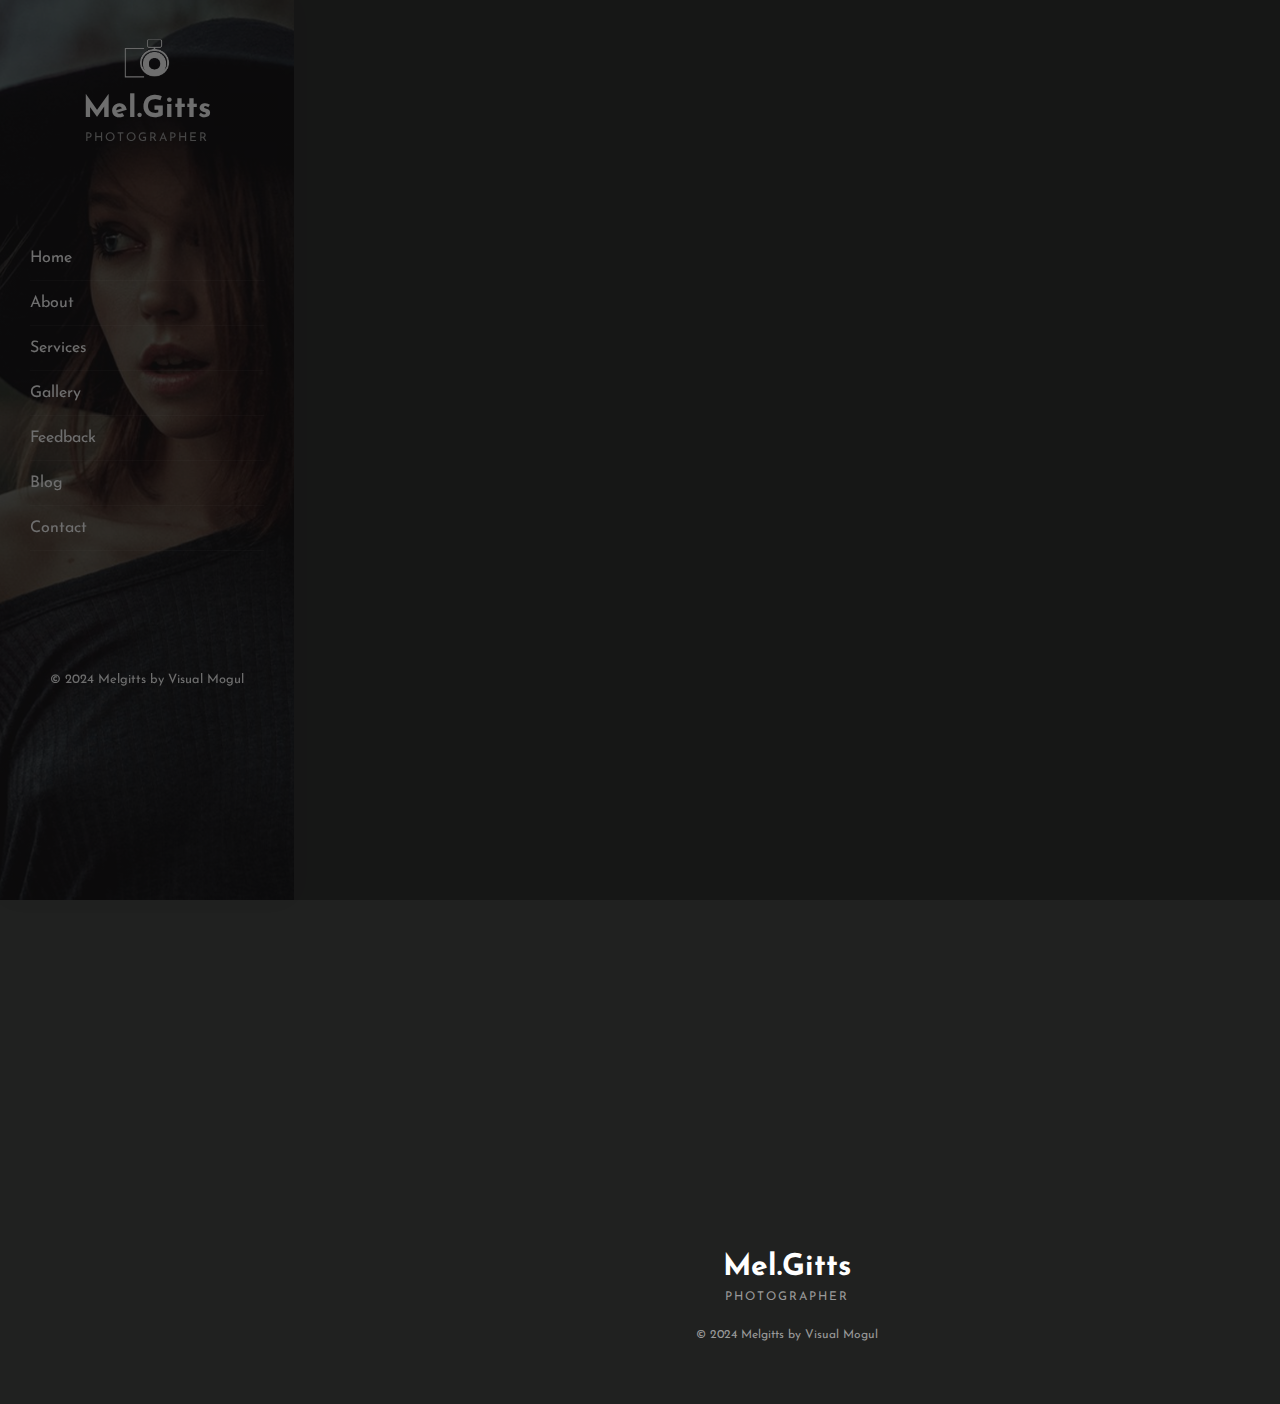
<file: index.html>
<!DOCTYPE HTML>
<html lang="en">

<head>
    <meta charset="utf-8">
    <meta http-equiv="X-UA-Compatible" content="IE=edge">
    <title> Mel.Gitts | Photographer </title>
    <meta name="viewport" content="width=device-width, initial-scale=1">
    <link rel="icon" type="image/png" href="dark-sidebar-image/images/Favicon.avif" />
    <link rel="stylesheet" href="https://fonts.googleapis.com/css2?family=Josefin+Sans:wght@300;400;500;600;700&amp;display=swap">
    <link rel="stylesheet" href="css/animate.css">
    <link rel="stylesheet" href="css/font-awesome.min.css">
    <link rel="stylesheet" href="css/bootstrap.css">
    <link rel="stylesheet" href="css/fancybox.min.css">
    <link rel="stylesheet" href="css/style.css">
</head>

<body>
    <!-- Preloader -->
    <div class="preloader-bg"></div>
    <div id="preloader">
        <div id="preloader-status">
            <div class="preloader-position loader"> <span></span> </div>
        </div>
    </div>
    <!-- Progress-wrapp scroll-button -->
    <div class="progress-wrap">
        <svg class="progress-circle svg-content" width="100%" height="100%" viewBox="-1 -1 102 102">
            <path d="M50,1 a49,49 0 0,1 0,98 a49,49 0 0,1 0,-98" /> </svg>
    </div>
    <!-- Main -->
    <div class="annie-page"> 
        <a href="#" class="js-annie-nav-toggle annie-nav-toggle"><i></i></a>
        <!-- Sidebar -->
        <aside class="annie-aside">
            <!-- Sidebar Logo -->
            <div class="annie-logo">
                <a href="index.html"><img src="images/logo.png" alt=""></a>
                <h1><a href="index.html">Mel.Gitts<span>Photographer</span></a></h1>
            </div>
            <!-- Sidebar Menu -->
            <nav class="annie-main-menu">
                <ul>
                    <li class="active"><a href='index.html'>Home</a></li>
                    <li><a href='about.html'>About</a></li>
                    <li><a href='services.html'>Services</a></li>
                    <li class="annie-sub"><a href="#0">Gallery</a>
                        <ul>
                            <li><a href="gallery.html">Standard Gallery</a></li>
                            <li><a href="masonry.html">Masonry Gallery</a></li>
                        </ul>
                    </li>
                    <li><a href='feedback.html'>Feedback</a></li>
                    <li><a href='blog.html'>Blog</a></li>
                    <li><a href='contact.html'>Contact</a></li>
                </ul>
            </nav>
            <!-- Sidebar Footer -->
            <div class="annie-footer">
                <p><small>&copy; 2024 Melgitts by Visual Mogul</small></p>
            </div>
        </aside>
        <!-- Content -->
        <div class="annie-main">
            <!-- Gallery -->
            <div class="annie-homepage-gallery">
                <div class="container-fluid">
                    <div class="row align-items-stretch annie-photos" id="annie-section-photos">
                        <div class="col-12">
                            <div class="row align-items-stretch">
                                <div class="col-12 col-md-4 animate-box" data-animate-effect="fadeInUp">
                                <a class="d-block annie-photo-item" data-fancybox="images" data-caption="Potrait Photo" href="images/gallery/20.jpg"> <img class="img-fluid" src="images/gallery/20.jpg"> </a>
                                <a class="d-block annie-photo-item" data-fancybox="images" data-caption="Potrait Photo" href="images/gallery/06.jpg"> <img class="img-fluid" src="images/gallery/06.jpg"> </a>
                                <a class="d-block annie-photo-item" data-fancybox="images" data-caption="Potrait Photo" href="images/gallery/07.jpg"> <img class="img-fluid" src="images/gallery/07.jpg"> </a>
                                </div>
                                <div class="col-12 col-md-4 animate-box" data-animate-effect="fadeInUp">
                                        <a class="d-block annie-photo-item" data-fancybox="images" data-caption="Potrait Photo" href="images/gallery/01.jpg"> <img class="img-fluid" src="images/gallery/01.jpg"> </a>
                                        <a class="d-block annie-photo-item" data-fancybox="images" data-caption="Potrait Photo" href="images/gallery/02.jpg"> <img class="img-fluid" src="images/gallery/02.jpg"> </a>
                                        <a class="d-block annie-photo-item" data-fancybox="images" data-caption="Potrait Photo" href="images/gallery/24.jpg"> <img class="img-fluid" src="images/gallery/24.jpg"> </a>
                                </div>
                                <div class="col-12 col-md-4 animate-box" data-animate-effect="fadeInUp">
                                        <a class="d-block annie-photo-item" data-fancybox="images" data-caption="Potrait Photo" href="images/gallery/04.jpg"> <img class="img-fluid" src="images/gallery/04.jpg"> </a>
                                        <a class="d-block annie-photo-item" data-fancybox="images" data-caption="Potrait Photo" href="images/gallery/22.jpg"> <img class="img-fluid" src="images/gallery/22.jpg"> </a>
                                        <a class="d-block annie-photo-item" data-fancybox="images" data-caption="Potrait Photo" href="images/gallery/08.jpg"> <img class="img-fluid" src="images/gallery/08.jpg"> </a>
                                </div>
                            </div>
                            <div class="row align-items-stretch mt-60">
                                <div class="col-md-12">
                                    <!-- show more -->
                                    <div class="annie-show-more-container">
                                        <div class="row align-items-stretch">
                                            <div class="col-12 col-md-4 animate-box" data-animate-effect="fadeInUp">
                                            <a class="d-block annie-photo-item" data-fancybox="images" data-caption="Potrait Photo" href="images/gallery/23.jpg"> <img class="img-fluid" src="images/gallery/23.jpg"> </a>
                                            <a class="d-block annie-photo-item" data-fancybox="images" data-caption="Potrait Photo" href="images/gallery/12.jpg"> <img class="img-fluid" src="images/gallery/12.jpg"> </a>
                                            <a class="d-block annie-photo-item" data-fancybox="images" data-caption="Potrait Photo" href="images/gallery/18.jpg"> <img class="img-fluid" src="images/gallery/18.jpg"> </a>
                                            </div>
                                            <div class="col-12 col-md-4 animate-box" data-animate-effect="fadeInUp">
                                                    <a class="d-block annie-photo-item" data-fancybox="images" data-caption="Potrait Photo" href="images/gallery/10.jpg"> <img class="img-fluid" src="images/gallery/10.jpg"> </a>
                                                    <a class="d-block annie-photo-item" data-fancybox="images" data-caption="Potrait Photo" href="images/gallery/11.jpg"> <img class="img-fluid" src="images/gallery/11.jpg"> </a>
                                                    <a class="d-block annie-photo-item" data-fancybox="images" data-caption="Potrait Photo" href="images/gallery/21.jpg"> <img class="img-fluid" src="images/gallery/21.jpg"> </a>
                                            </div>
                                            <div class="col-12 col-md-4 animate-box" data-animate-effect="fadeInUp">
                                                    <a class="d-block annie-photo-item" data-fancybox="images" data-caption="Potrait Photo" href="images/gallery/16.jpg"> <img class="img-fluid" src="images/gallery/16.jpg"> </a>
                                                    <a class="d-block annie-photo-item" data-fancybox="images" data-caption="Potrait Photo" href="images/gallery/25.jpg"> <img class="img-fluid" src="images/gallery/25.jpg"> </a>
                                                    <a class="d-block annie-photo-item" data-fancybox="images" data-caption="Potrait Photo" href="images/gallery/17.jpg"> <img class="img-fluid" src="images/gallery/17.jpg"> </a>
                                            </div>
                                        </div>
                                    </div>
                                    <!-- add more -->
                                    <div class="annie-more-wrapper txt-center animate-box" data-animate-effect="fadeInUp">
                                        <a href="index.html#" class="annie-more-trigger flex"> <span class="plus flex-center">&nbsp;</span> </a>
                                    </div>
                                </div>
                            </div>
                        </div>
                    </div>
                </div>
            </div>
            <!-- Footer -->
            <div id="annie-footer">
                <div class="annie-narrow-content">
                    <div class="row">
                        <div class="col-md-12 text-center">
                            <h1>Mel.Gitts <span>Photographer</span></h1>
                            <p class="annie-lead">&copy; 2024 Melgitts by Visual Mogul</p>
                        </div>
                    </div>
                </div>
            </div>
        </div>
        <!-- jQuery -->
        <script src="js/jquery.min.js"></script>
        <script src="js/modernizr-2.6.2.min.js"></script>
        <script src="js/jquery.easing.1.3.js"></script>
        <script src="js/bootstrap.min.js"></script>
        <script src="js/jquery.waypoints.min.js"></script>
        <script src="js/sticky-kit.min.js"></script>
        <script src="js/jquery.fancybox.min.js"></script>
        <script src="js/main.js"></script>
    </div>
</body>
</html>
</file>
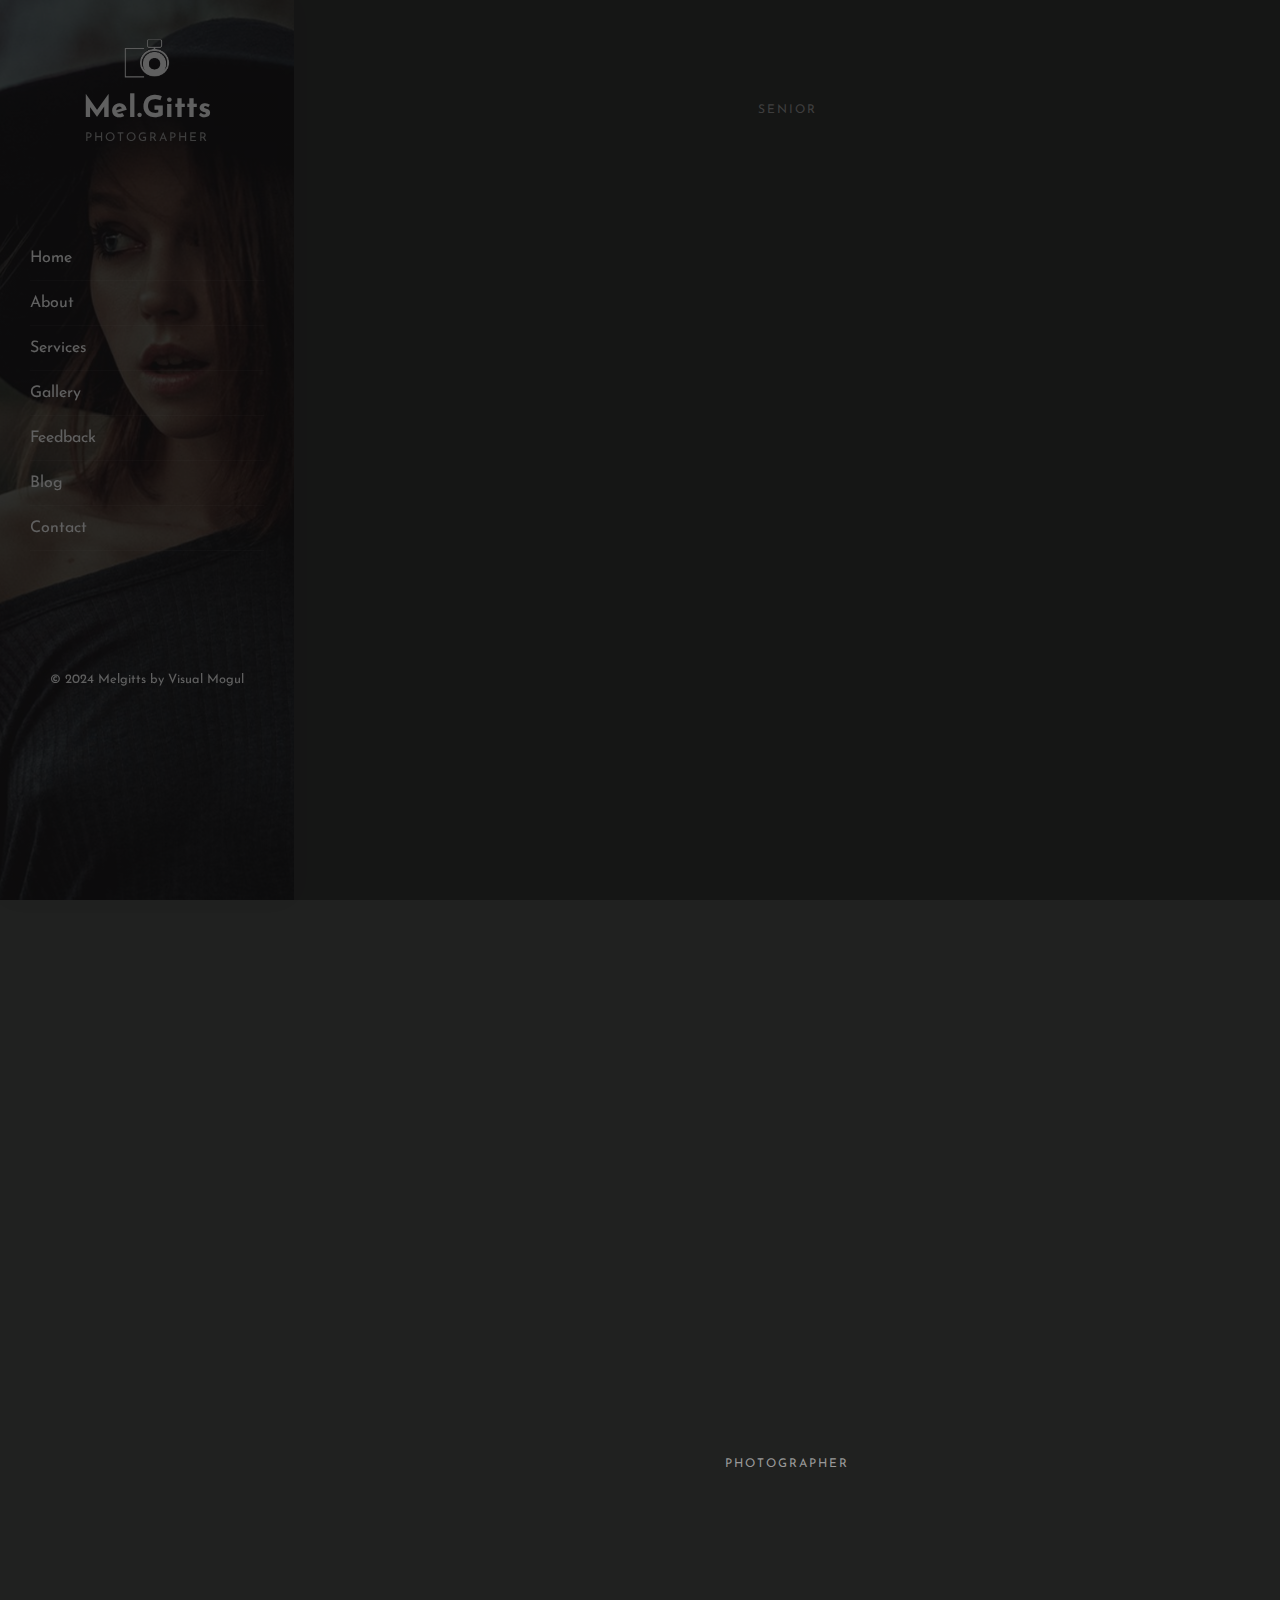
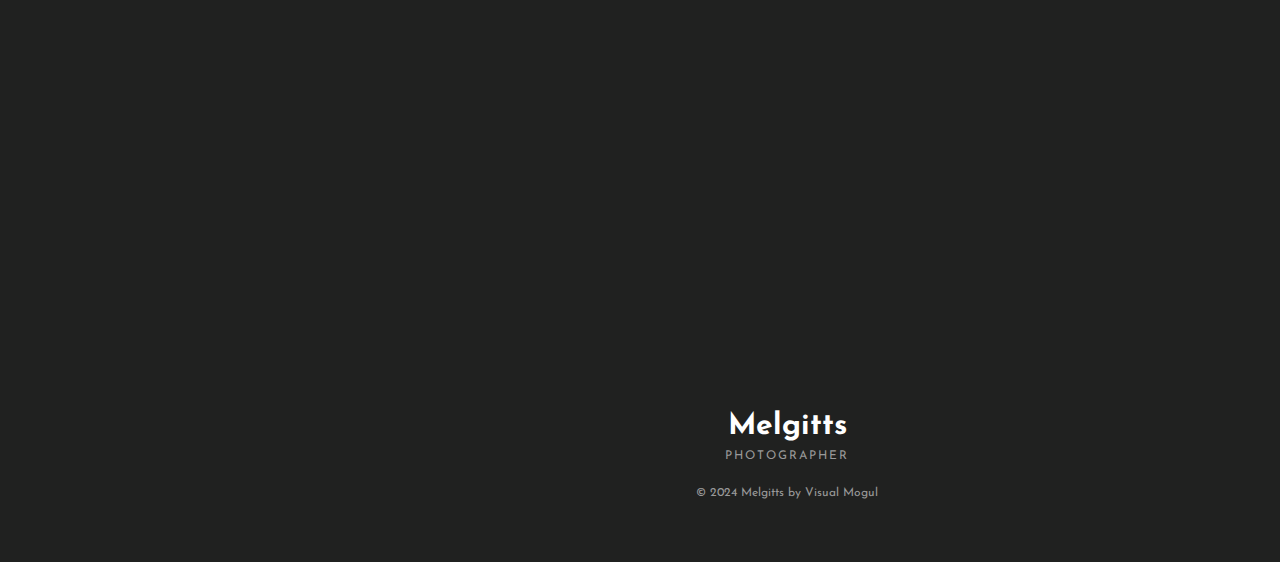
<file: about.html>
<!DOCTYPE HTML>
<html lang="en">


<head>
    <meta charset="utf-8">
    <meta http-equiv="X-UA-Compatible" content="IE=edge">
    <title>  Mel.Gitts | Photographer </title>
    <meta name="viewport" content="width=device-width, initial-scale=1">
    <link rel="icon" type="image/png" href="dark-sidebar-image/images/Favicon.avif" />
    <link rel="stylesheet" href="https://fonts.googleapis.com/css2?family=Josefin+Sans:wght@300;400;500;600;700&amp;display=swap">
    <link rel="stylesheet" href="css/animate.css">
    <link rel="stylesheet" href="css/font-awesome.min.css">
    <link rel="stylesheet" href="css/bootstrap.css">
    <link rel="stylesheet" href="css/fancybox.min.css">
    <link rel="stylesheet" href="css/style.css">
</head>

<body>
    <!-- Preloader -->
    <div class="preloader-bg"></div>
    <div id="preloader">
        <div id="preloader-status">
            <div class="preloader-position loader"> <span></span> </div>
        </div>
    </div>
    <!-- Progress-wrapp scroll-button -->
    <div class="progress-wrap">
        <svg class="progress-circle svg-content" width="100%" height="100%" viewBox="-1 -1 102 102">
            <path d="M50,1 a49,49 0 0,1 0,98 a49,49 0 0,1 0,-98" /> </svg>
    </div>
    <!-- Main -->
    <div class="annie-page"> 
        <a href="#" class="js-annie-nav-toggle annie-nav-toggle"><i></i></a>
        <!-- Sidebar -->
        <aside class="annie-aside">
            <!-- Sidebar Logo -->
            <div class="annie-logo">
                <a href="index.html"><img src="images/logo.png" alt=""></a>
                <h1><a href="index.html">Mel.Gitts<span>Photographer</span></a></h1>
            </div>
            <!-- Sidebar Menu -->
            <nav class="annie-main-menu">
                <ul>
                    <li><a href='index.html'>Home</a></li>
                    <li class="active"><a href='about.html'>About</a></li>
                    <li><a href='services.html'>Services</a></li>
                    <li class="annie-sub"><a href="#0">Gallery</a>
                        <ul>
                            <li><a href="gallery.html">Standard Gallery</a></li>
                            <li><a href="masonry.html">Masonry Gallery</a></li>
                        </ul>
                    </li>
                    <li><a href='feedback.html'>Feedback</a></li>
                    <li><a href='blog.html'>Blog</a></li>
                    <li><a href='contact.html'>Contact</a></li>
                </ul>
            </nav>
            <!-- Sidebar Footer -->
            <div class="annie-footer">
                <p><small>&copy; 2024 Melgitts by Visual Mogul </small></p>
            </div>
        </aside>
        <!-- Content -->
        <div class="annie-main">
            <!-- About -->
            <div class="annie-about">
                <div class="container-fluid">
                    <div class="row">
                        <div class="col-md-12 text-center"> <span class="heading-meta">Senior</span>
                            <h2 class="annie-heading animate-box" data-animate-effect="fadeInUp">About Me</h2> 
                        </div>
                    </div>
                    <div class="row">
                        <div class="col-md-12 animate-box" data-animate-effect="fadeInUp"> <img src="images/slider/01.jpg" class="img-fluid mb-30" alt="annie"> </div>
                    </div>
                    <div class="row">
                        <div class="col-md-12 animate-box" data-animate-effect="fadeInUp"> <span class="heading-meta">Photographer</span>
                            <h3 class="annie-about-heading">Melgitts</h3>
                            <p>Hello! I'm Melgitts, a passionate photographer and videographer based in Kenya. With over 5+ years of experience in capturing life's most beautiful and fleeting moments, I strive to tell stories through my lens that resonate and inspire.</p>
                            <p>My journey into photography began with a love for capturing the world around me. Whether it's the joy of a wedding day, the serene beauty of landscapes, or the vibrant energy of urban scenes, I bring a creative and professional touch to every shot. My goal is to create images that not only capture the essence of the moment but also evoke emotions and memories that last a lifetime.</p>
                            <p>As a videographer, I specialize in creating compelling visual narratives. From corporate videos and promotional content to personal projects and event coverage, I approach each project with a keen eye for detail and a commitment to excellence. My work is characterized by dynamic storytelling, seamless editing, and a focus on delivering high-quality videos that engage and captivate audiences.</p>
                            <p><img src="images/sign.png" class="annie-about-signature" alt="annie"></p>
                        </div>
                    </div>
                </div>
            </div>
            <!-- Our Team -->
            <div class="annie-teams">
                <div class="container-fluid">
                    <div class="row">
                        <div class="col-md-12 text-center"> <span class="heading-meta">Photographer</span>
                            <h2 class="annie-heading animate-box" data-animate-effect="fadeInUp">Professional Team</h2> </div>
                    </div>
                    <div class="row">
                        <div class="col-md-4 animate-box" data-animate-effect="fadeInUp">
                            <div class="annie-team"> <img src="images/team/01.jpg" class="img-fluid" alt="">
                                <div class="desc">
                                    <div class="con">
                                        <h3><a href="#">Peter Allen</a></h3> <span>Wedding Photographer</span>
                                        <p class="icon"> 
                                            <span><a href="#"><i class="fab fa-twitter"></i></a></span> 
                                            <span><a href="#"><i class="fab fa-instagram"></i></a></span> 
                                            <span><a href="#"><i class="fab fa-behance"></i></a></span> 
                                            <span><a href="#"><i class="fab fa-500px"></i></a></span> 
                                        </p>
                                    </div>
                                </div>
                            </div>
                        </div>
                        <div class="col-md-4 animate-box" data-animate-effect="fadeInUp">
                            <div class="annie-team"> <img src="images/team/02.jpg" class="img-fluid" alt="">
                                <div class="desc">
                                    <div class="con">
                                        <h3><a href="#">Lena Snow</a></h3> <span>Sport Photographer</span>
                                        <p class="icon"> 
                                            <span><a href="#"><i class="fab fa-twitter"></i></a></span> 
                                            <span><a href="#"><i class="fab fa-instagram"></i></a></span> 
                                            <span><a href="#"><i class="fab fa-behance"></i></a></span> 
                                            <span><a href="#"><i class="fab fa-500px"></i></a></span> 
                                        </p>
                                    </div>
                                </div>
                            </div>
                        </div>
                        <div class="col-md-4 animate-box" data-animate-effect="fadeInUp">
                            <div class="annie-team"> <img src="images/team/03.jpg" class="img-fluid" alt="">
                                <div class="desc">
                                    <div class="con">
                                        <h3><a href="#">Hannah Flynn</a></h3> <span>Model Photographer</span>
                                        <p class="icon"> 
                                            <span><a href="#"><i class="fab fa-twitter"></i></a></span> 
                                            <span><a href="#"><i class="fab fa-instagram"></i></a></span> 
                                            <span><a href="#"><i class="fab fa-behance"></i></a></span> 
                                            <span><a href="#"><i class="fab fa-500px"></i></a></span> 
                                        </p>
                                    </div>
                                </div>
                            </div>
                        </div>
                    </div>
                </div>
            </div>
            <!-- Footer -->
            <div id="annie-footer">
                <div class="annie-narrow-content">
                    <div class="row">
                        <div class="col-md-12 text-center">
                            <h1>Melgitts <span>Photographer</span></h1>
                            <p class="annie-lead">&copy; 2024 Melgitts by Visual Mogul</p>
                        </div>
                    </div>
                </div>
            </div>
        </div>
        <!-- jQuery -->
        <script src="js/jquery.min.js"></script>
        <script src="js/modernizr-2.6.2.min.js"></script>
        <script src="js/jquery.easing.1.3.js"></script>
        <script src="js/bootstrap.min.js"></script>
        <script src="js/jquery.waypoints.min.js"></script>
        <script src="js/sticky-kit.min.js"></script>
        <script src="js/jquery.fancybox.min.js"></script>
        <script src="js/main.js"></script>
    </div>
</body>

</html>
</file>
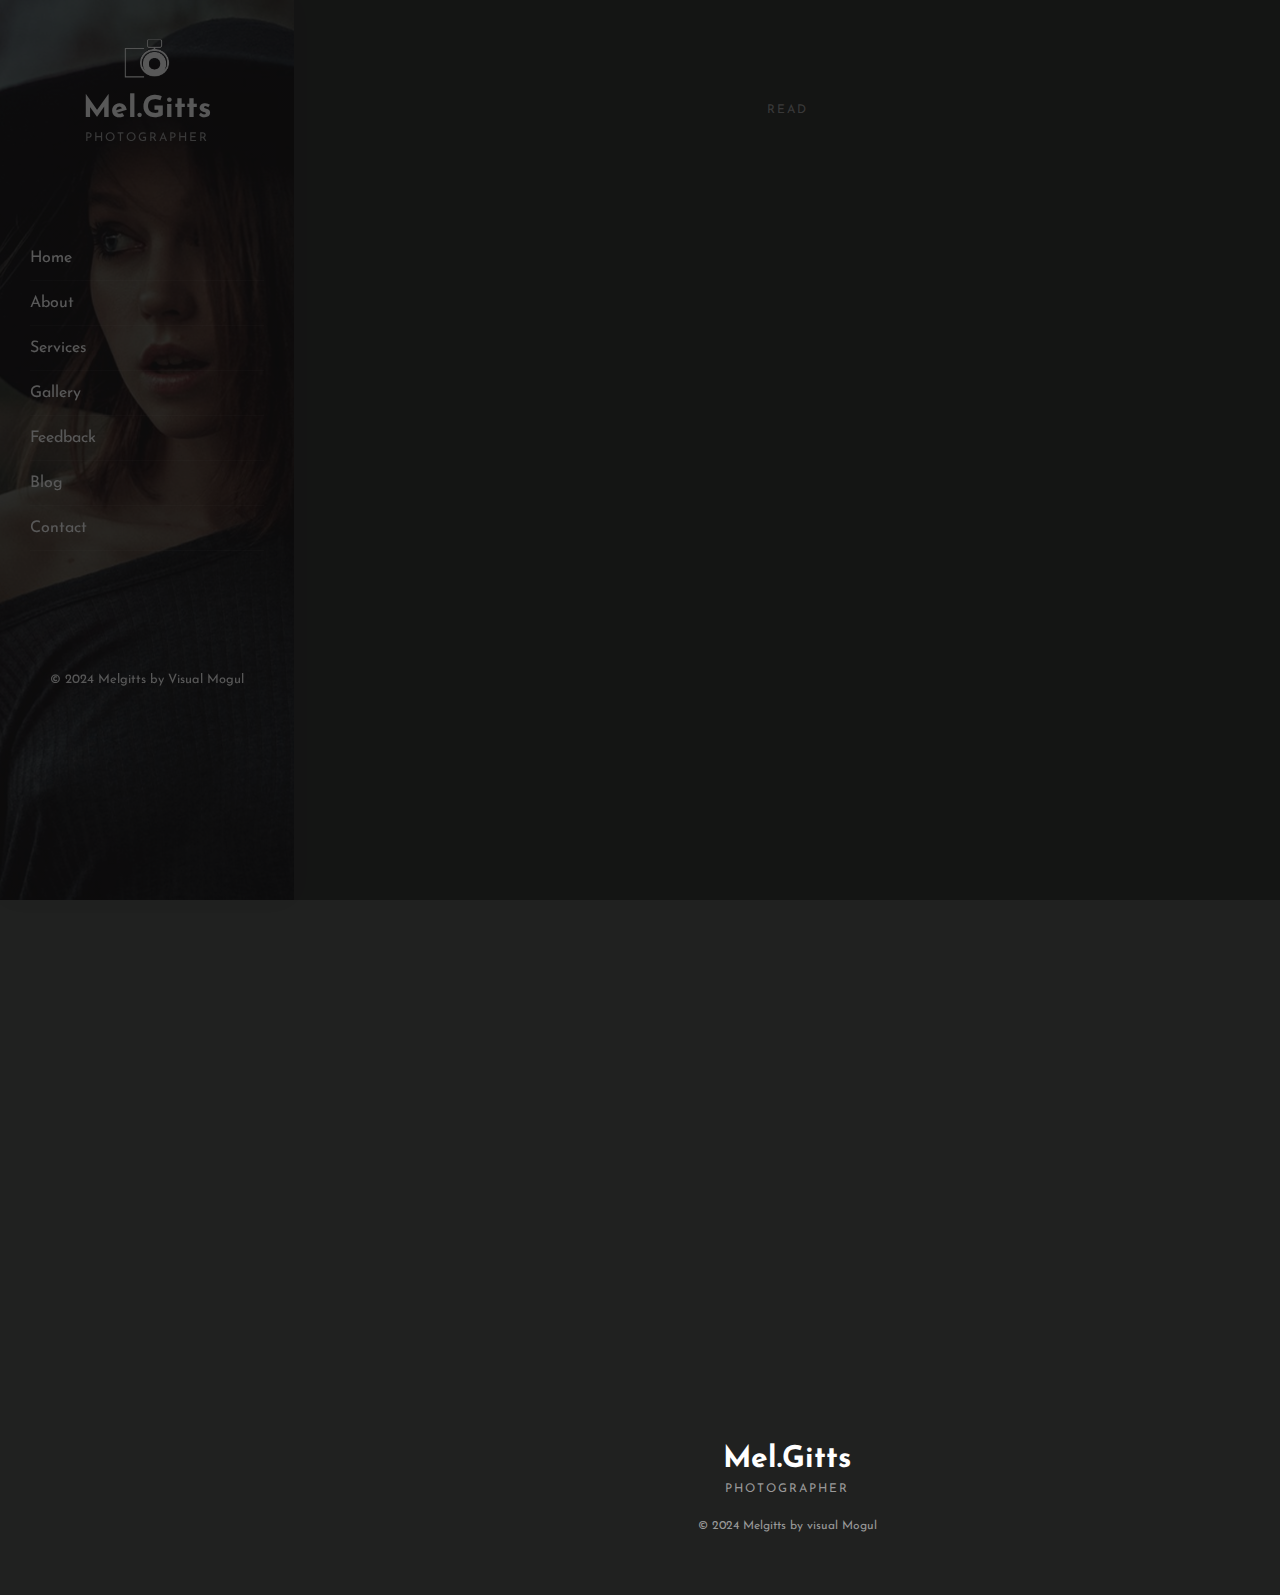
<file: blog.html>
<!DOCTYPE HTML>
<html lang="en">

<head>
    <meta charset="utf-8">
    <meta http-equiv="X-UA-Compatible" content="IE=edge">
    <title> Mel.Gitts | Photographer </title>
    <meta name="viewport" content="width=device-width, initial-scale=1">
    <link rel="icon" type="image/png" href="dark-sidebar-image/images/Favicon.avif" />
    <link rel="stylesheet" href="https://fonts.googleapis.com/css2?family=Josefin+Sans:wght@300;400;500;600;700&amp;display=swap">
    <link rel="stylesheet" href="css/animate.css">
    <link rel="stylesheet" href="css/font-awesome.min.css">
    <link rel="stylesheet" href="css/bootstrap.css">
    <link rel="stylesheet" href="css/fancybox.min.css">
    <link rel="stylesheet" href="css/style.css">
</head>
<body>
    <!-- Preloader -->
    <div class="preloader-bg"></div>
    <div id="preloader">
        <div id="preloader-status">
            <div class="preloader-position loader"> <span></span> </div>
        </div>
    </div>
    <!-- Progress-wrapp scroll-button -->
    <div class="progress-wrap">
        <svg class="progress-circle svg-content" width="100%" height="100%" viewBox="-1 -1 102 102">
            <path d="M50,1 a49,49 0 0,1 0,98 a49,49 0 0,1 0,-98" /> </svg>
    </div>
    <!-- Main -->
    <div class="annie-page"> 
       <a href="#" class="js-annie-nav-toggle annie-nav-toggle"><i></i></a>
        <!-- Sidebar -->
       <aside class="annie-aside">
            <!-- Sidebar Logo -->
            <div class="annie-logo">
                <a href="index.html"><img src="images/logo.png" alt=""></a>
                <h1><a href="index.html">Mel.Gitts<span>Photographer</span></a></h1>
            </div>
            <!-- Sidebar Menu -->
            <nav class="annie-main-menu">
                <ul>
                    <li><a href='index.html'>Home</a></li>
                    <li><a href='about.html'>About</a></li>
                    <li><a href='services.html'>Services</a></li>
                    <li class="annie-sub"><a href="#0">Gallery</a>
                        <ul>
                            <li><a href="gallery.html">Standard Gallery</a></li>
                            <li><a href="masonry.html">Masonry Gallery</a></li>
                        </ul>
                    </li>
                    <li><a href='feedback.html'>Feedback</a></li>
                    <li class="active"><a href='blog.html'>Blog</a></li>
                    <li><a href='contact.html'>Contact</a></li>
                </ul>
            </nav>
            <!-- Sidebar Footer -->
            <div class="annie-footer">
                <p><small>&copy; 2024 Melgitts by Visual Mogul</small></p>
            </div>
        </aside>
        <!-- Content -->
        <div class="annie-main">
            <!-- Blog -->
            <div class="annie-blog">
                <div class="container-fluid">
                    <div class="row">
                        <div class="col-md-12 text-center"> <span class="heading-meta">Read</span>
                            <h2 class="annie-heading animate-box" data-animate-effect="fadeInUp">News &amp; Blog</h2> </div>
                    </div>
                    <div class="row">
                        <div class="col-md-6 animate-box" data-animate-effect="fadeInUp">
                            <div class="blog-entry">
                                <a href="post.html" class="blog-img"><img src="images/gallery/01.jpg" class="img-fluid" alt=""></a>
                                <div class="desc"> <span>Sep 25, 2024 | Fashion</span>
                                    <h3><a href="post.html">Model Viverra Convallis</a></h3>
                                    <p>Fusce suscipit, ante a hendrerit ullamcorper, risus nisl cursus purus, sit amet viverra ante nulla vel justo. Morbi justo erat, posuere vel libero bibendum convallis enim.</p>
                                </div>
                            </div>
                        </div>
                        <div class="col-md-6 animate-box" data-animate-effect="fadeInUp">
                            <div class="blog-entry">
                                <a href="post.html" class="blog-img"><img src="images/gallery/02.jpg" class="img-fluid" alt=""></a>
                                <div class="desc"> <span>Sep 23, 2024 | Wedding</span>
                                    <h3><a href="post.html">Alique Wedding Morbi</a></h3>
                                    <p>Fusce suscipit, ante a hendrerit ullamcorper, risus nisl cursus purus, sit amet viverra ante nulla vel justo. Morbi justo erat, posuere vel libero bibendum convallis enim.</p>
                                </div>
                            </div>
                        </div>
                        <div class="col-md-6 animate-box" data-animate-effect="fadeInUp">
                            <div class="blog-entry">
                                <a href="post.html" class="blog-img"><img src="images/gallery/11.jpg" class="img-fluid" alt=""></a>
                                <div class="desc"> <span>Sep 20, 2024 | Family</span>
                                    <h3><a href="post.html">Pharetra Molesti Neque</a></h3>
                                    <p>Fusce suscipit, ante a hendrerit ullamcorper, risus nisl cursus purus, sit amet viverra ante nulla vel justo. Morbi justo erat, posuere vel libero bibendum convallis enim.</p>
                                </div>
                            </div>
                        </div>
                        <div class="col-md-6 animate-box" data-animate-effect="fadeInUp">
                            <div class="blog-entry">
                                <a href="post.html" class="blog-img"><img src="images/gallery/10.jpg" class="img-fluid" alt=""></a>
                                <div class="desc"> <span>Sep 18, 2024 | Bride</span>
                                    <h3><a href="post.html">Bibendum Bride Ante</a></h3>
                                    <p>Fusce suscipit, ante a hendrerit ullamcorper, risus nisl cursus purus, sit amet viverra ante nulla vel justo. Morbi justo erat, posuere vel libero bibendum convallis enim.</p>
                                </div>
                            </div>
                        </div>
                    </div>
                    <div class="row">
                        <div class="col-md-12 text-center animate-box" data-animate-effect="fadeInUp">
                            <!-- Pagination -->
                            <ul class="annie-pagination-wrap align-center">
                                <li><a href="blog.html#"><i class="fa fa-angle-left"></i></a></li>
                                <li><a href="blog.html#">1</a></li>
                                <li><a href="blog.html#" class="active">2</a></li>
                                <li><a href="blog.html#">3</a></li>
                                <li><a href="blog.html#"><i class="fa fa-angle-right"></i></a></li>
                            </ul>
                        </div>
                    </div>
                </div>
            </div>
            <!-- Footer -->
            <div id="annie-footer">
                <div class="annie-narrow-content">
                    <div class="row">
                        <div class="col-md-12 text-center">
                            <h1>Mel.Gitts <span>Photographer</span></h1>
                            <p class="annie-lead">&copy; 2024 Melgitts by visual Mogul</p>
                        </div>
                    </div>
                </div>
            </div>
        </div>
        <!-- jQuery -->
        <script src="js/jquery.min.js"></script>
        <script src="js/modernizr-2.6.2.min.js"></script>
        <script src="js/jquery.easing.1.3.js"></script>
        <script src="js/bootstrap.min.js"></script>
        <script src="js/jquery.waypoints.min.js"></script>
        <script src="js/sticky-kit.min.js"></script>
        <script src="js/jquery.fancybox.min.js"></script>
        <script src="js/main.js"></script>
    </div>
</body>

</html>
</file>
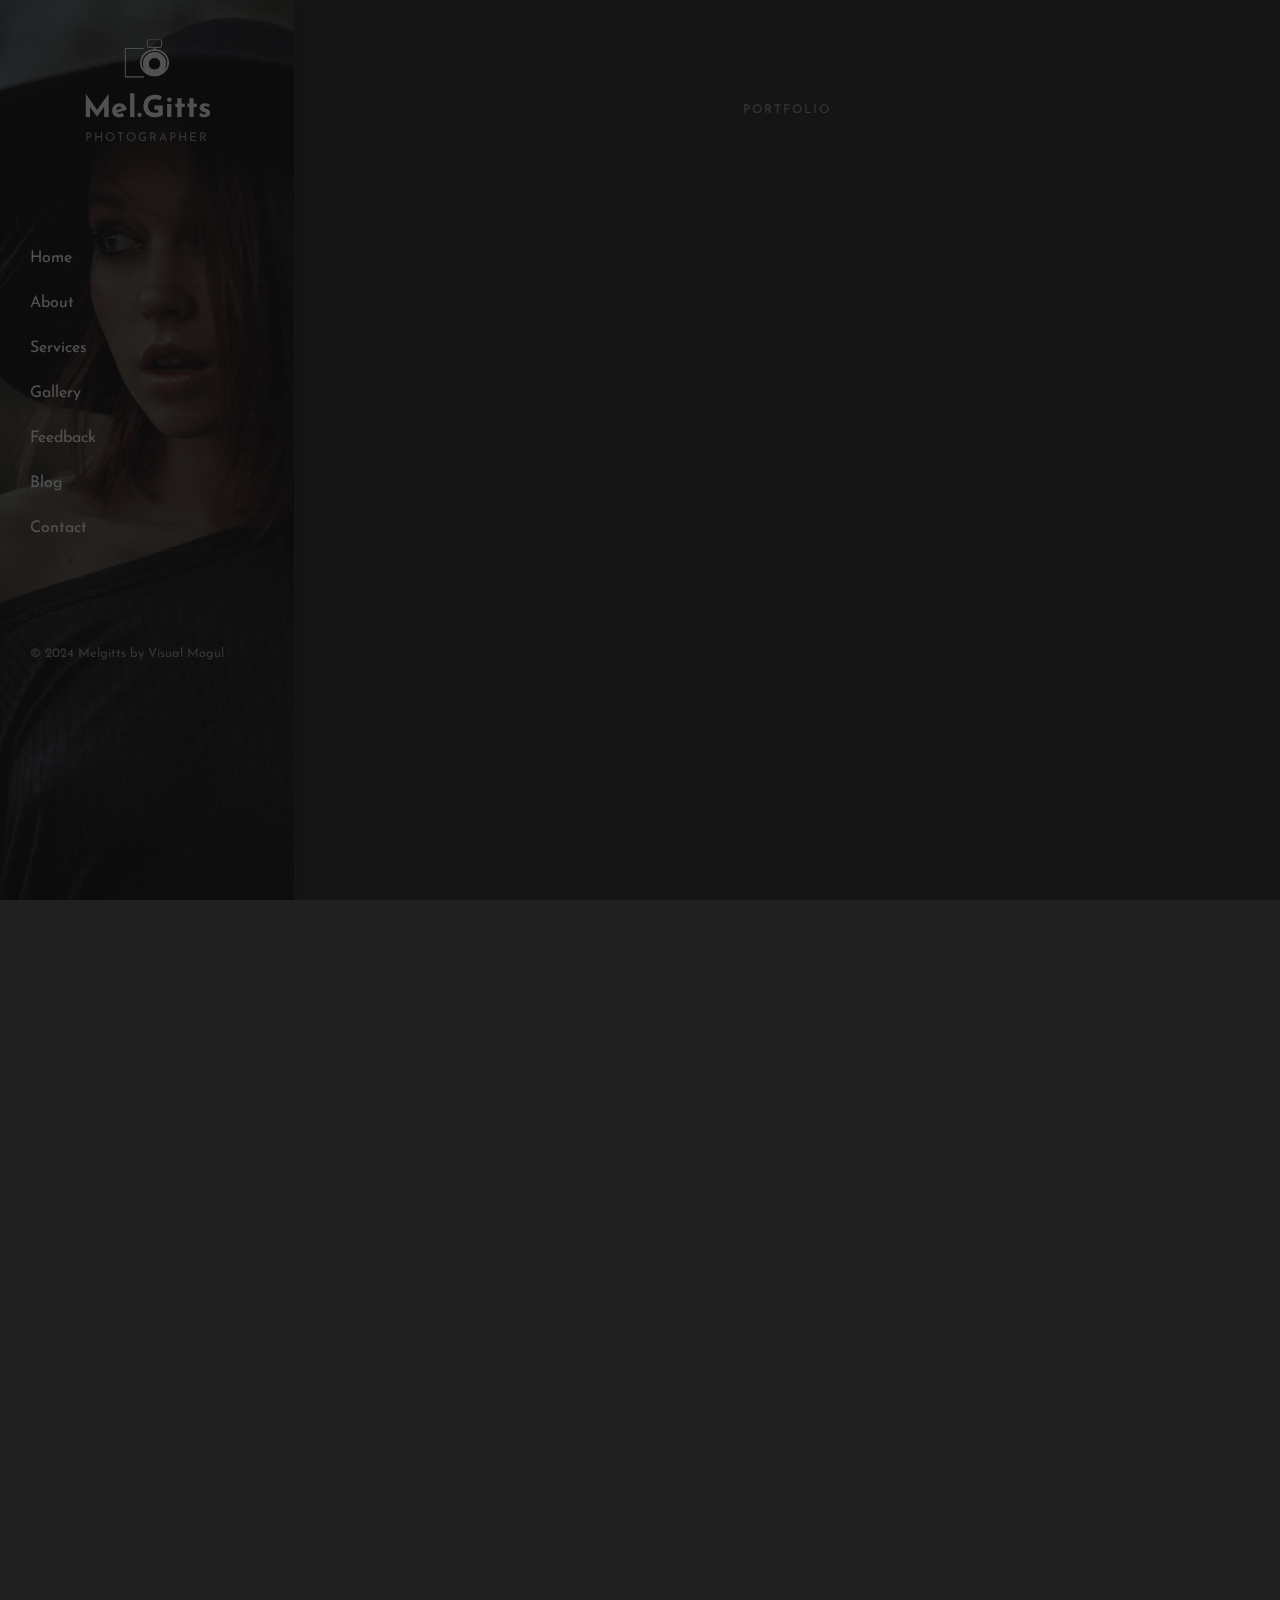
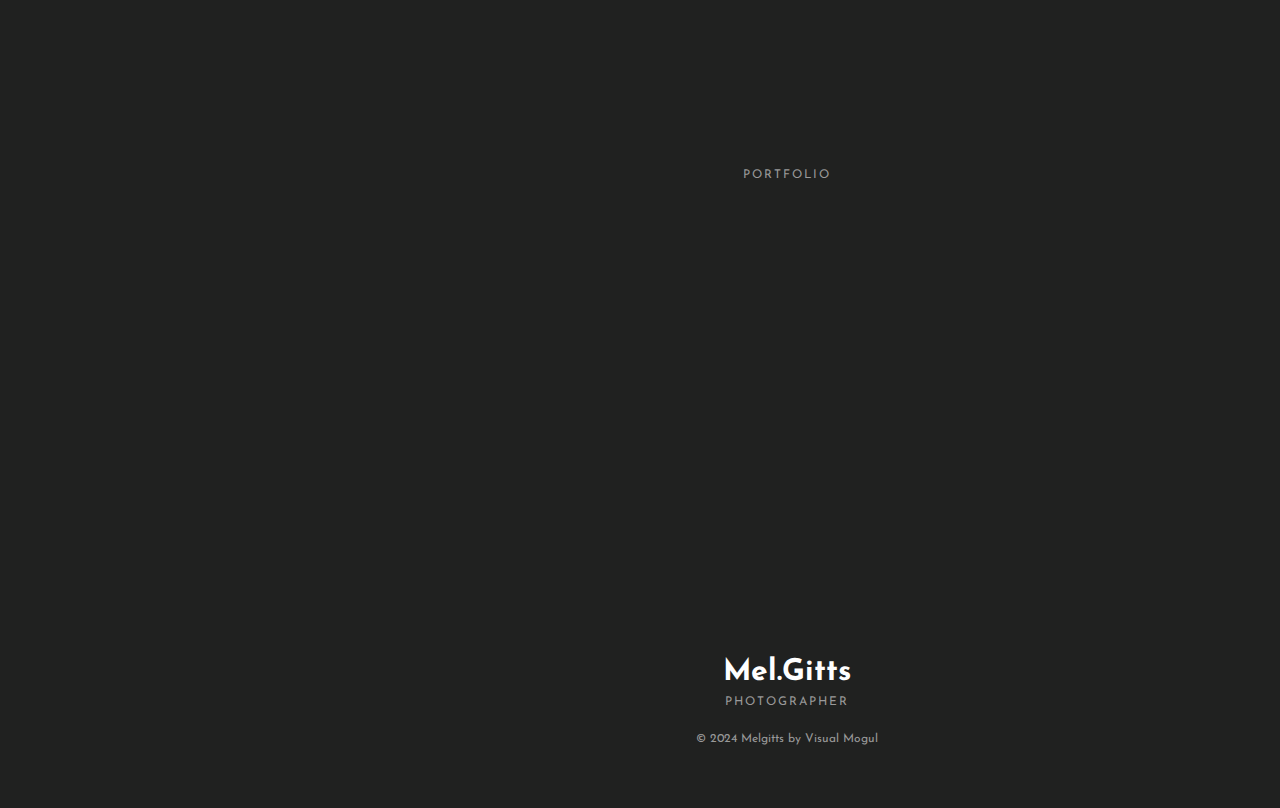
<file: gallery.html>
<!DOCTYPE HTML>
<html lang="en">


<head>
    <meta charset="utf-8">
    <meta http-equiv="X-UA-Compatible" content="IE=edge">
    <title> Mel.Gitts | Photographer </title>
    <meta name="viewport" content="width=device-width, initial-scale=1">
    <link rel="icon" type="image/png" href="dark-sidebar-image/images/Favicon.avif" />
    <link rel="stylesheet" href="https://fonts.googleapis.com/css2?family=Josefin+Sans:wght@300;400;500;600;700&amp;display=swap">
    <link rel="stylesheet" href="css/animate.css">
    <link rel="stylesheet" href="css/font-awesome.min.css">
    <link rel="stylesheet" href="css/bootstrap.css">
    <link rel="stylesheet" href="css/fancybox.min.css">
    <link rel="stylesheet" href="css/style.css">
</head>

<body>
    <!-- Preloader -->
    <div class="preloader-bg"></div>
    <div id="preloader">
        <div id="preloader-status">
            <div class="preloader-position loader"> <span></span> </div>
        </div>
    </div>
    <!-- Progress-wrapp scroll-button -->
    <div class="progress-wrap">
        <svg class="progress-circle svg-content" width="100%" height="100%" viewBox="-1 -1 102 102">
            <path d="M50,1 a49,49 0 0,1 0,98 a49,49 0 0,1 0,-98" /> </svg>
    </div>
    <!-- Main -->
    <div class="annie-page"> 
       <a href="#" class="js-annie-nav-toggle annie-nav-toggle"><i></i></a>
        <!-- Sidebar -->
        <aside class="annie-aside">
            <!-- Sidebar Logo -->
            <div class="annie-logo">
                <a href="index.html"><img src="images/logo.png" alt=""></a>
                <h1><a href="index.html">Mel.Gitts<span>Photographer</span></a></h1>
            </div>
            <!-- Sidebar Menu -->
            <nav class="annie-main-menu">
                <ul>
                    <li><a href='index.html'>Home</a></li>
                    <li><a href='about.html'>About</a></li>
                    <li><a href='services.html'>Services</a></li>
                    <li class="annie-sub active"><a href="#0">Gallery</a>
                        <ul>
                            <li class="active"><a href="gallery.html">Standard Gallery</a></li>
                            <li><a href="masonry.html">Masonry Gallery</a></li>
                        </ul>
                    </li>
                    <li><a href='feedback.html'>Feedback</a></li>
                    <li><a href='blog.html'>Blog</a></li>
                    <li><a href='contact.html'>Contact</a></li>
                </ul>
            </nav>
            <!-- Sidebar Footer -->
            <div class="Melgitts-footer">
                <p><small>&copy; 2024 Melgitts by Visual Mogul</small></p>
            </div>
        </aside>
        <!-- Content -->
        <div class="annie-main">
            <!-- Gallery & Video -->
            <div class="annie-gallery">
                <div class="container-fluid">
                    <!-- Photo Gallery -->
                    <div class="row">
                        <div class="col-md-12 text-center"> <span class="heading-meta">Portfolio</span>
                            <h2 class="annie-heading animate-box" data-animate-effect="fadeInUp">Photo Gallery</h2>
                        </div>
                    </div>
                    <div class="row align-items-stretch annie-photos" id="annie-section-photos">
                        <div class="col-12">
                            <div class="row align-items-stretch">
                                <div class="col-md-6 animate-box" data-animate-effect="fadeInUp">
                                    <a href="images/gallery/01.jpg" class="d-block annie-photo-item" data-caption="Potrait Photo" data-fancybox="gallery"> <img src="images/gallery/01.jpg" alt="Image" class="img-fluid">
                                        
                                    </a>
                                </div>
                                <div class="col-md-6 animate-box" data-animate-effect="fadeInUp">
                                    <a href="images/gallery/02.jpg" class="d-block annie-photo-item" data-caption="Wedding Photo" data-fancybox="gallery"> <img src="images/gallery/02.jpg" alt="Image" class="img-fluid">
                                        
                                    </a>
                                </div>
                                <div class="col-md-6 animate-box" data-animate-effect="fadeInUp">
                                    <a href="images/gallery/03.jpg" class="d-block annie-photo-item" data-caption="Potrait Photo" data-fancybox="gallery"> <img src="images/gallery/03.jpg" alt="Image" class="img-fluid">
                                        
                                    </a>
                                </div>
                                <div class="col-md-6 animate-box" data-animate-effect="fadeInUp">
                                    <a href="images/gallery/04.jpg" class="d-block annie-photo-item" data-caption="Potrait Photo" data-fancybox="gallery"> <img src="images/gallery/04.jpg" alt="Image" class="img-fluid">
                                        
                                    </a>
                                </div>
                                <div class="col-md-6 animate-box" data-animate-effect="fadeInUp">
                                    <a href="images/gallery/05.jpg" class="d-block annie-photo-item" data-caption="Family Photo" data-fancybox="gallery"> <img src="images/gallery/05.jpg" alt="Image" class="img-fluid">
                                        
                                    </a>
                                </div>
                                <div class="col-md-6 animate-box" data-animate-effect="fadeInUp">
                                    <a href="images/gallery/06.jpg" class="d-block annie-photo-item" data-caption="Sport Photo" data-fancybox="gallery"> <img src="images/gallery/06.jpg" alt="Image" class="img-fluid">
                                        
                                    </a>
                                </div>
                                <div class="col-md-6 animate-box" data-animate-effect="fadeInUp">
                                    <a href="images/gallery/07.jpg" class="d-block annie-photo-item" data-caption="Potrait Photo" data-fancybox="gallery"> <img src="images/gallery/07.jpg" alt="Image" class="img-fluid">
                                        
                                    </a>
                                </div>
                                <div class="col-md-6 animate-box" data-animate-effect="fadeInUp">
                                    <a href="images/gallery/08.jpg" class="d-block annie-photo-item" data-caption="Potrait Photo" data-fancybox="gallery"> <img src="images/gallery/08.jpg" alt="Image" class="img-fluid">
                                        
                                    </a>
                                </div>
                            </div>
                            <div class="row align-items-stretch mt-60">
                                <div class="col-md-12">
                                    <!-- show more -->
                                    <div class="annie-show-more-container">
                                        <div class="row align-items-stretch">
                                            <div class="col-md-6 animate-box" data-animate-effect="fadeInUp">
                                                <a href="images/gallery/16.jpg" class="d-block annie-photo-item" data-caption="Art Portrait" data-fancybox="gallery"> <img src="images/gallery/16.jpg" alt="Image" class="img-fluid">
                                                    
                                                </a>
                                            </div>
                                            <div class="col-md-6 animate-box" data-animate-effect="fadeInUp">
                                                <a href="images/gallery/17.jpg" class="d-block annie-photo-item" data-caption="Portrait Photo" data-fancybox="gallery"> <img src="images/gallery/17.jpg" alt="Image" class="img-fluid">
                                                    
                                                </a>
                                            </div>
                                            <div class="col-md-6 animate-box" data-animate-effect="fadeInUp">
                                                <a href="images/gallery/18.jpg" class="d-block annie-photo-item" data-caption="Landspace Photo" data-fancybox="gallery"> <img src="images/gallery/18.jpg" alt="Image" class="img-fluid">
                                                    
                                                </a>
                                            </div>
                                            <div class="col-md-6 animate-box" data-animate-effect="fadeInUp">
                                                <a href="images/gallery/19.jpg" class="d-block annie-photo-item" data-caption="Art Photo" data-fancybox="gallery"> <img src="images/gallery/19.jpg" alt="Image" class="img-fluid">
                                                    
                                                </a>
                                            </div>
                                        </div>
                                    </div>
                                    <!-- add more -->
                                    <div class="annie-more-wrapper txt-center animate-box" data-animate-effect="fadeInUp">
                                        <a href="index.html#" class="annie-more-trigger flex"> <span class="plus flex-center">&nbsp;</span> </a>
                                    </div>
                                </div>
                            </div>
                        </div>
                    </div>
                    <!-- Video Gallery -->
                    <div class="row">
                        <div class="col-md-12 mt-60 text-center"> <span class="heading-meta">Portfolio</span>
                            <h2 class="annie-heading animate-box" data-animate-effect="fadeInUp">Video Gallery</h2>
                        </div>
                    </div>
                    <div class="row align-items-stretch annie-photos mb-30" id="annie-section-photos">
                        <div class="col-12">
                            <!-- IMPORTANT: Some functionality (ajax, iframes, etc) will not work when you're opening local file directly on your browser, the code must be running on a web server. SOURCE: https://fancyapps.com/fancybox/3/docs/ -->
                            <div class="row align-items-stretch">
                                <!-- YouTube Popup -->
                                <div class="col-md-4 animate-box" data-animate-effect="fadeInUp">
                                    <a data-fancybox="" href="https://www.youtube.com/watch?v=ybso7mzV2hY"> <img class="img-fluid" src="images/gallery/13.jpg">
                                        <p><span class="fab fa-youtube"></span></p>
                                    </a>
                                    <h6>Youtube Video (Popup)</h6>
                                </div>
                                <!-- Vimeo Popup -->
                                <div class="col-md-4 animate-box" data-animate-effect="fadeInUp">
                                    <a data-fancybox="" data-ratio="2" href="https://vimeo.com/74295728"> <img class="img-fluid" src="images/gallery/14.jpg">
                                        <p><span class="fab fa-youtube"></span></p>
                                    </a>
                                    <h6>Vimeo Video (Popup)</h6>
                                </div>
                                <!-- Custom Video Popup -->
                                <div class="col-md-4 animate-box" data-animate-effect="fadeInUp">
                                    <a data-fancybox="bigbuckbunny" href="https://duruthemes.com/demo/html/annie/video.mp4"> <img class="img-fluid" src="images/gallery/15.jpg">
                                        <p><span class="fab fa-youtube"></span></p>
                                    </a>
                                    <h6>Custom Video (Popup)</h6>
                                </div>
                            </div>
                        </div>
                    </div>
                </div>
            </div>
            <!-- Footer -->
            <div id="annie-footer">
                <div class="annie-narrow-content">
                    <div class="row">
                        <div class="col-md-12 text-center">
                            <h1>Mel.Gitts <span>Photographer</span></h1>
                            <p class="annie-lead">&copy; 2024 Melgitts by Visual Mogul</p>
                        </div>
                    </div>
                </div>
            </div>
        </div>
        <!-- jQuery -->
        <script src="js/jquery.min.js"></script>
        <script src="js/modernizr-2.6.2.min.js"></script>
        <script src="js/jquery.easing.1.3.js"></script>
        <script src="js/bootstrap.min.js"></script>
        <script src="js/jquery.waypoints.min.js"></script>
        <script src="js/sticky-kit.min.js"></script>
        <script src="js/jquery.fancybox.min.js"></script>
        <script src="js/main.js"></script>
    </div>
</body>

</html>
</file>
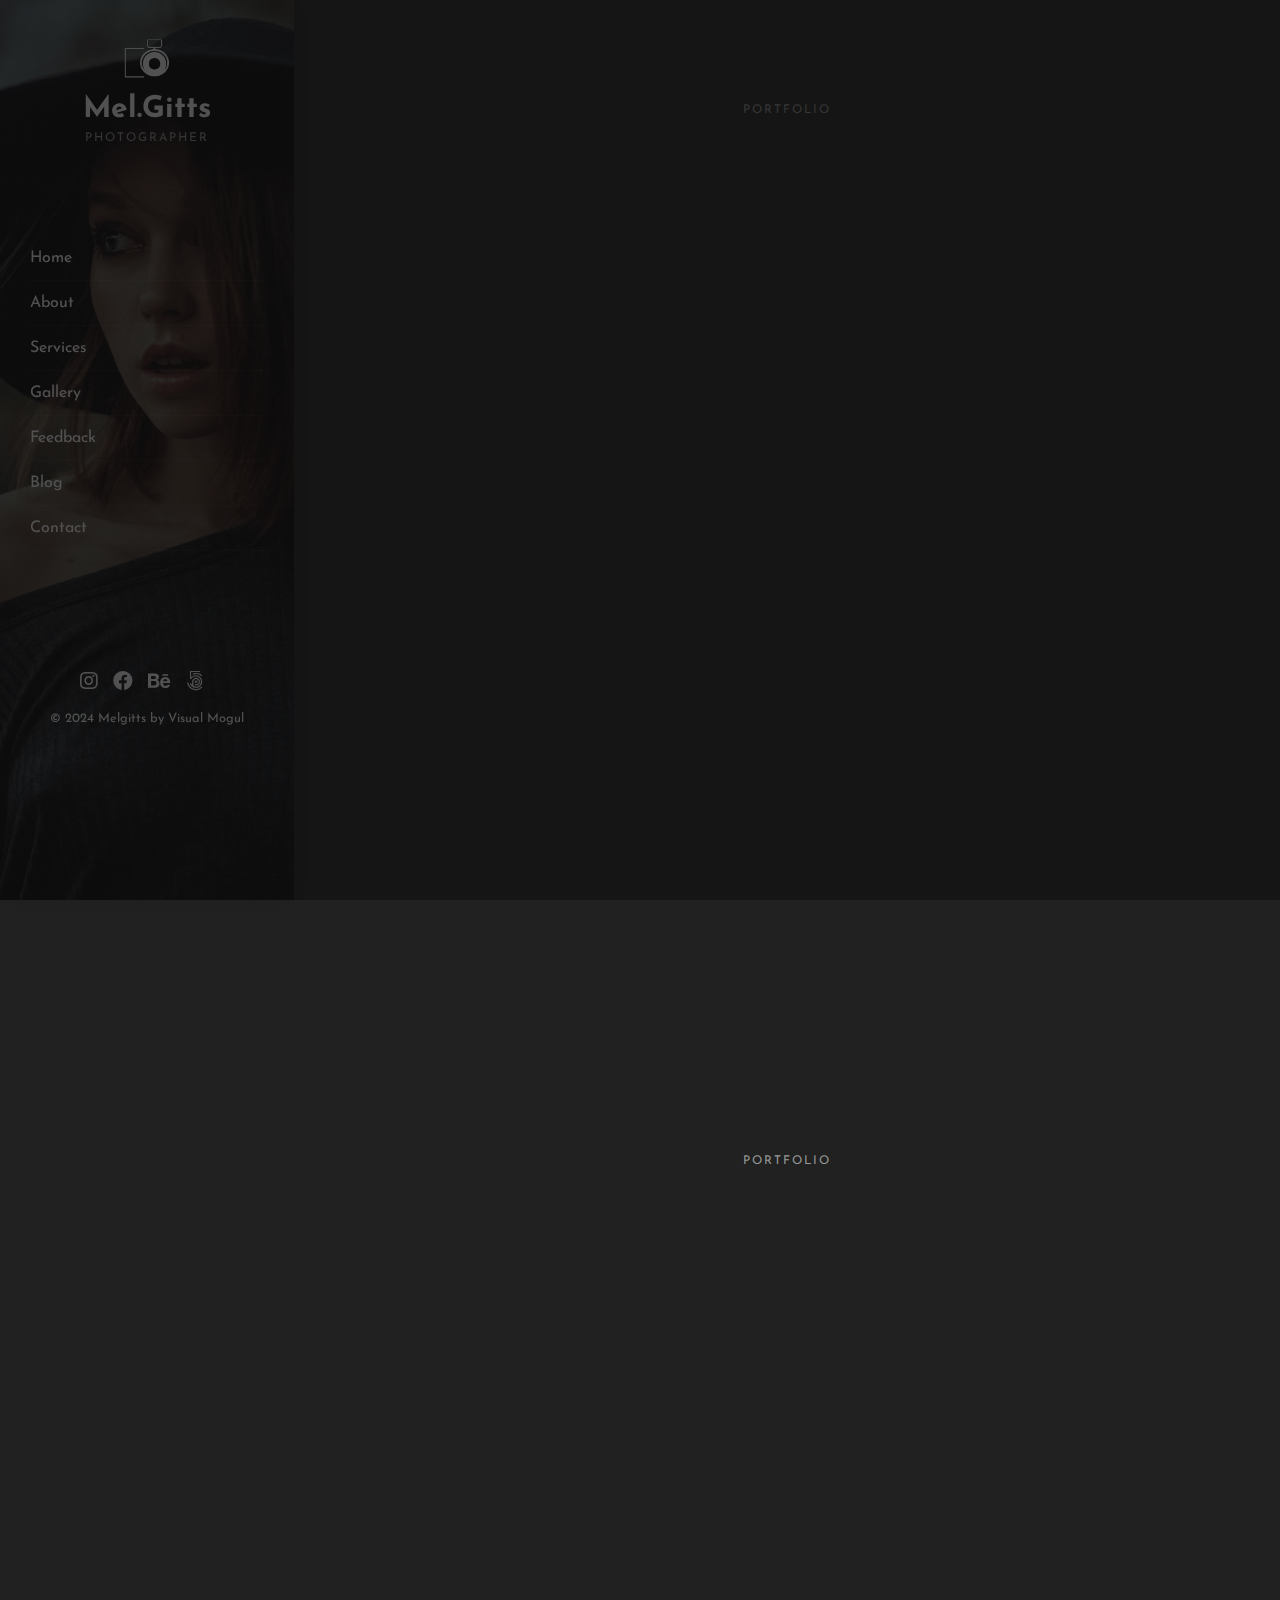
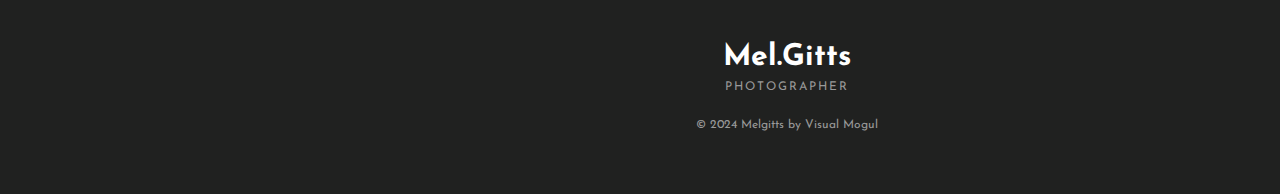
<file: masonry.html>
<!DOCTYPE HTML>
<html lang="en">


<head>
    <meta charset="utf-8">
    <meta http-equiv="X-UA-Compatible" content="IE=edge">
    <title> Mel.Gitts | Photographer </title>
    <meta name="viewport" content="width=device-width, initial-scale=1">
    <link rel="icon" type="image/png" href="dark-sidebar-image/images/Favicon.avif" />
    <link rel="stylesheet" href="https://fonts.googleapis.com/css2?family=Josefin+Sans:wght@300;400;500;600;700&amp;display=swap">
    <link rel="stylesheet" href="css/animate.css">
    <link rel="stylesheet" href="css/font-awesome.min.css">
    <link rel="stylesheet" href="css/bootstrap.css">
    <link rel="stylesheet" href="css/flexslider.html">
    <link rel="stylesheet" href="css/fancybox.min.css">
    <link rel="stylesheet" href="css/style.css">
</head>

<body>
    <!-- Preloader -->
    <div class="preloader-bg"></div>
    <div id="preloader">
        <div id="preloader-status">
            <div class="preloader-position loader"> <span></span> </div>
        </div>
    </div>
    <!-- Progress-wrapp scroll-button -->
    <div class="progress-wrap">
        <svg class="progress-circle svg-content" width="100%" height="100%" viewBox="-1 -1 102 102">
            <path d="M50,1 a49,49 0 0,1 0,98 a49,49 0 0,1 0,-98" /> </svg>
    </div>
    <!-- Main -->
    <div class="annie-page"> 
       <a href="#" class="js-annie-nav-toggle annie-nav-toggle"><i></i></a>
        <!-- Sidebar -->
        <aside class="annie-aside">
            <!-- Logo -->
            <div class="annie-logo">
                <a href="index.html"><img src="images/logo.png" alt=""></a>
                <h1><a href="index.html">Mel.Gitts<span>Photographer</span></a></h1> </div>
            <!-- Menu -->
            <nav class="annie-main-menu">
                <ul>
                    <li><a href='index.html'>Home</a></li>
                    <li><a href='about.html'>About</a></li>
                    <li><a href='services.html'>Services</a></li>
                    <li class="annie-sub active"><a href="#0">Gallery</a>
                        <ul>
                            <li><a href="gallery.html">Standard Gallery</a></li>
                            <li class="active"><a href="masonry.html">Masonry Gallery</a></li>
                        </ul>
                    </li>
                    <li><a href='feedback.html'>Feedback</a></li>
                    <li><a href='blog.html'>Blog</a></li>
                    <li><a href='contact.html'>Contact</a></li>
                </ul>
            </nav>
            <!-- Sidebar Footer -->
            <div class="annie-footer">
                <ul>
                    <li><a href="#"><i class="fab fa-instagram"></i></a></li>
                    <li><a href="#"><i class="fab fa-facebook"></i></a></li>
                    <li><a href="#"><i class="fab fa-behance"></i></a></li>
                    <li><a href="#"><i class="fab fa-500px"></i></a></li>
                </ul>
                <p><small>&copy; 2024 Melgitts by Visual Mogul</small></p>
            </div>
        </aside>
        <!-- Content -->
        <div class="annie-main">
            <!-- Gallery -->
            <div class="annie-gallery">
                <div class="container-fluid">
                    <div class="row">
                        <div class="col-md-12 text-center"> <span class="heading-meta">Portfolio</span>
                            <h2 class="annie-heading animate-box" data-animate-effect="fadeInUp">Masonry Gallery</h2> </div>
                    </div>
                    <div class="row annie-photos">
                        <div class="col-12 col-md-4 animate-box" data-animate-effect="fadeInUp">
                                <a class="d-block annie-photo-item" data-fancybox="images" data-caption="Potrait Photo" href="images/gallery/20.jpg"> <img class="img-fluid" src="images/gallery/20.jpg"> </a>
                                <a class="d-block annie-photo-item" data-fancybox="images" data-caption="Potrait Photo" href="images/gallery/06.jpg"> <img class="img-fluid" src="images/gallery/06.jpg"> </a>
                                <a class="d-block annie-photo-item" data-fancybox="images" data-caption="Potrait Photo" href="images/gallery/07.jpg"> <img class="img-fluid" src="images/gallery/07.jpg"> </a>
                        </div>
                        <div class="col-12 col-md-4 animate-box" data-animate-effect="fadeInUp">
                                <a class="d-block annie-photo-item" data-fancybox="images" data-caption="Potrait Photo" href="images/gallery/01.jpg"> <img class="img-fluid" src="images/gallery/01.jpg"> </a>
                                <a class="d-block annie-photo-item" data-fancybox="images" data-caption="Potrait Photo" href="images/gallery/02.jpg"> <img class="img-fluid" src="images/gallery/02.jpg"> </a>
                                <a class="d-block annie-photo-item" data-fancybox="images" data-caption="Potrait Photo" href="images/gallery/21.jpg"> <img class="img-fluid" src="images/gallery/21.jpg"> </a>
                        </div>
                        <div class="col-12 col-md-4 animate-box" data-animate-effect="fadeInUp">
                                <a class="d-block annie-photo-item" data-fancybox="images" data-caption="Potrait Photo" href="images/gallery/04.jpg"> <img class="img-fluid" src="images/gallery/04.jpg"> </a>
                                <a class="d-block annie-photo-item" data-fancybox="images" data-caption="Potrait Photo" href="images/gallery/22.jpg"> <img class="img-fluid" src="images/gallery/22.jpg"> </a>
                                <a class="d-block annie-photo-item" data-fancybox="images" data-caption="Potrait Photo" href="images/gallery/08.jpg"> <img class="img-fluid" src="images/gallery/08.jpg"> </a>
                        </div>
                    </div>
                    <!-- Video Gallery -->
                    <div class="row">
                        <div class="col-md-12 text-center mt-60"> <span class="heading-meta">Portfolio</span>
                            <h2 class="annie-heading animate-box" data-animate-effect="fadeInUp">Video Gallery</h2> </div>
                    </div>
                    <div class="row align-items-stretch annie-photos mb-30" id="annie-section-photos">
                        <div class="col-12">
                            <!-- IMPORTANT: Some functionality (ajax, iframes, etc) will not work when you're opening local file directly on your browser, the code must be running on a web server. SOURCE: https://fancyapps.com/fancybox/3/docs/ -->
                            <div class="row align-items-stretch">
                                <!-- YouTube Popup -->
                                <div class="col-md-4 animate-box" data-animate-effect="fadeInUp">
                                    <a data-fancybox="" href=""> <img class="img-fluid" src="images/gallery/13.jpg">
                                        <p><span class="fab fa-youtube"></span></p>
                                    </a>
                                    <h6>Youtube Video (Popup)</h6> </div>
                                <!-- Vimeo Popup -->
                                <div class="col-md-4 animate-box" data-animate-effect="fadeInUp">
                                    <a data-fancybox="" data-ratio="2" href=""> <img class="img-fluid" src="images/gallery/14.jpg">
                                        <p><span class="fab fa-youtube"></span></p>
                                    </a>
                                    <h6>Vimeo Video (Popup)</h6> </div>
                                <!-- Custom Video Popup -->
                                <div class="col-md-4 animate-box" data-animate-effect="fadeInUp">
                                    <a data-fancybox="bigbuckbunny" href=""> <img class="img-fluid" src="images/gallery/15.jpg">
                                        <p><span class="fab fa-youtube"></span></p>
                                    </a>
                                    <h6>Custom Video (Popup)</h6> </div>
                            </div>
                        </div>
                    </div>
                </div>
            </div>
            <!-- Footer -->
            <div id="annie-footer">
                <div class="annie-narrow-content">
                    <div class="row">
                        <div class="col-md-12 text-center">
                            <h1>Mel.Gitts <span>Photographer</span></h1>
                            <p class="annie-lead">&copy; 2024 Melgitts by Visual Mogul</p>
                        </div>
                    </div>
                </div>
            </div>
        </div>
        <!-- jQuery -->
        <script src="js/jquery.min.js"></script>
        <script src="js/modernizr-2.6.2.min.js"></script>
        <script src="js/jquery.easing.1.3.js"></script>
        <script src="js/bootstrap.min.js"></script>
        <script src="js/jquery.waypoints.min.js"></script>
        <script src="js/jquery.flexslider-min.html"></script>
        <script src="js/sticky-kit.min.js"></script>
        <script src="js/jquery.fancybox.min.js"></script>
        <script src="js/main.js"></script>
    </div>
</body>
</html>
</file>
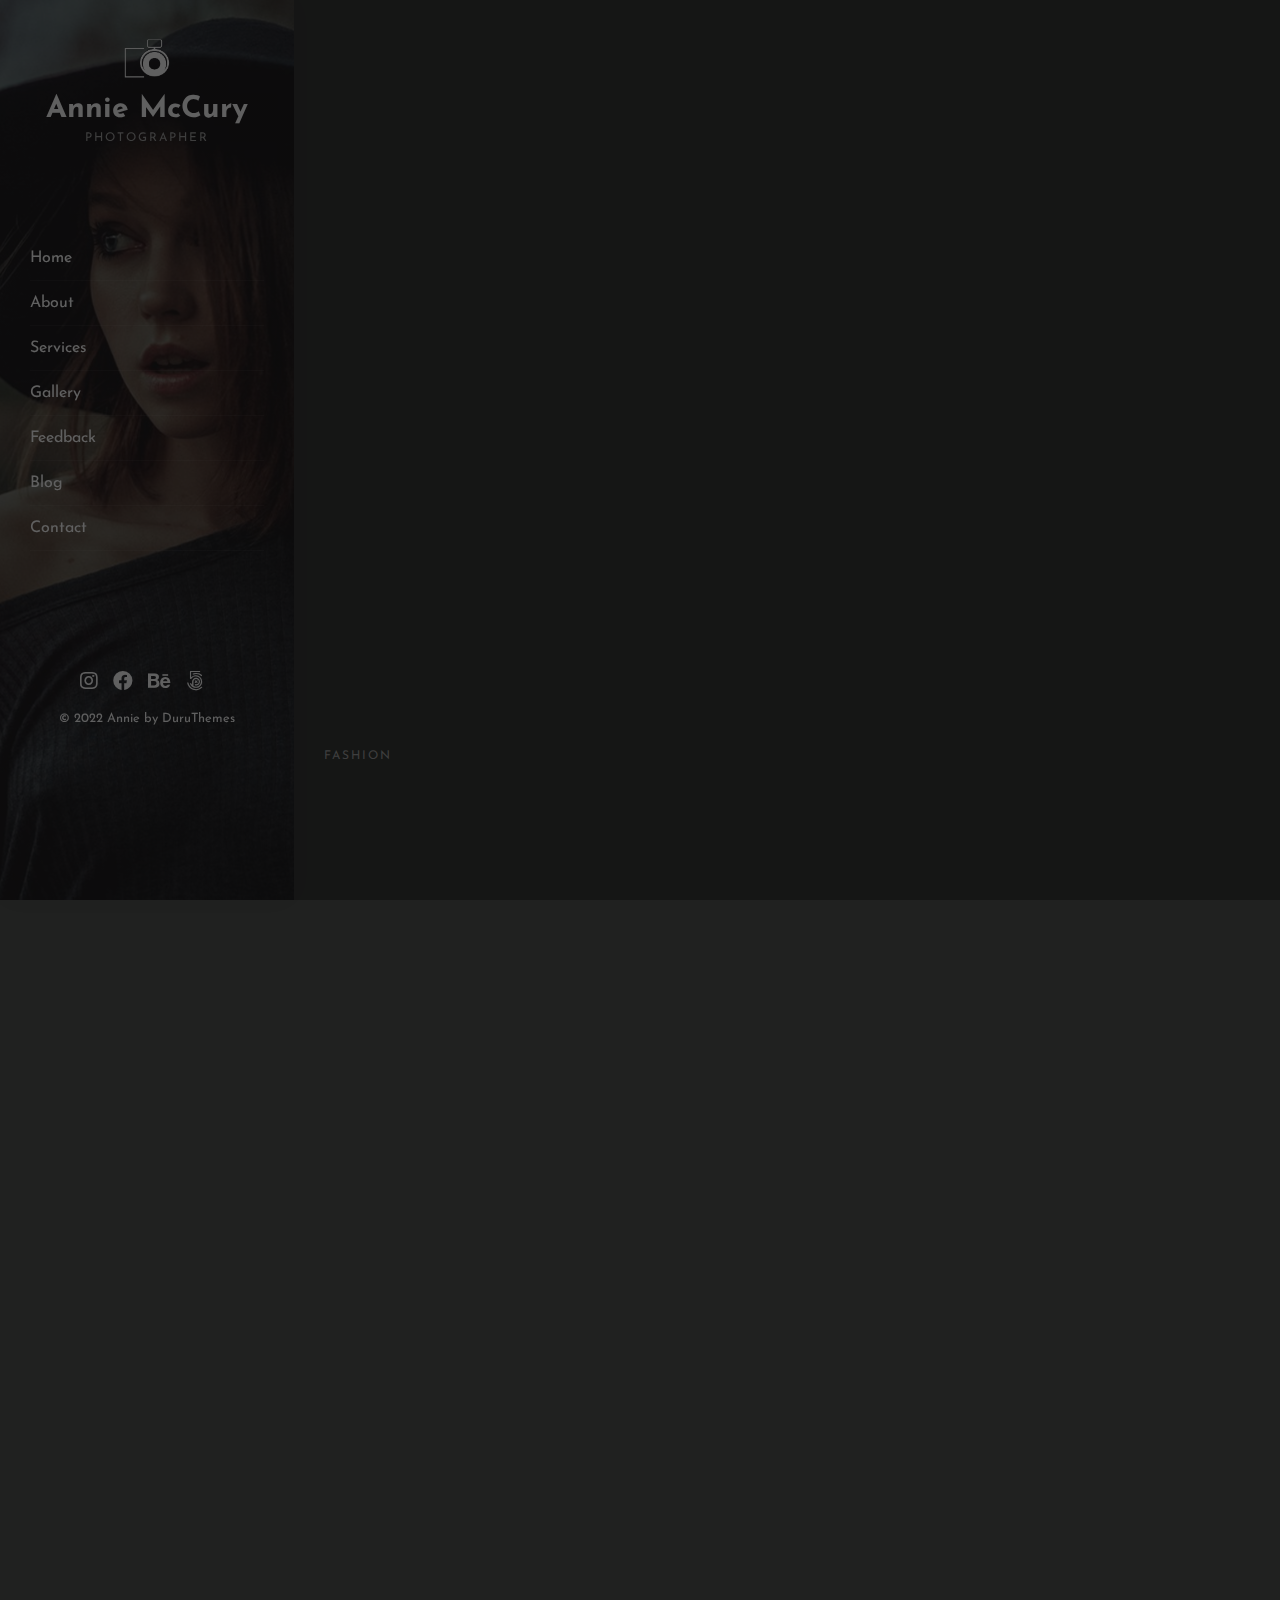
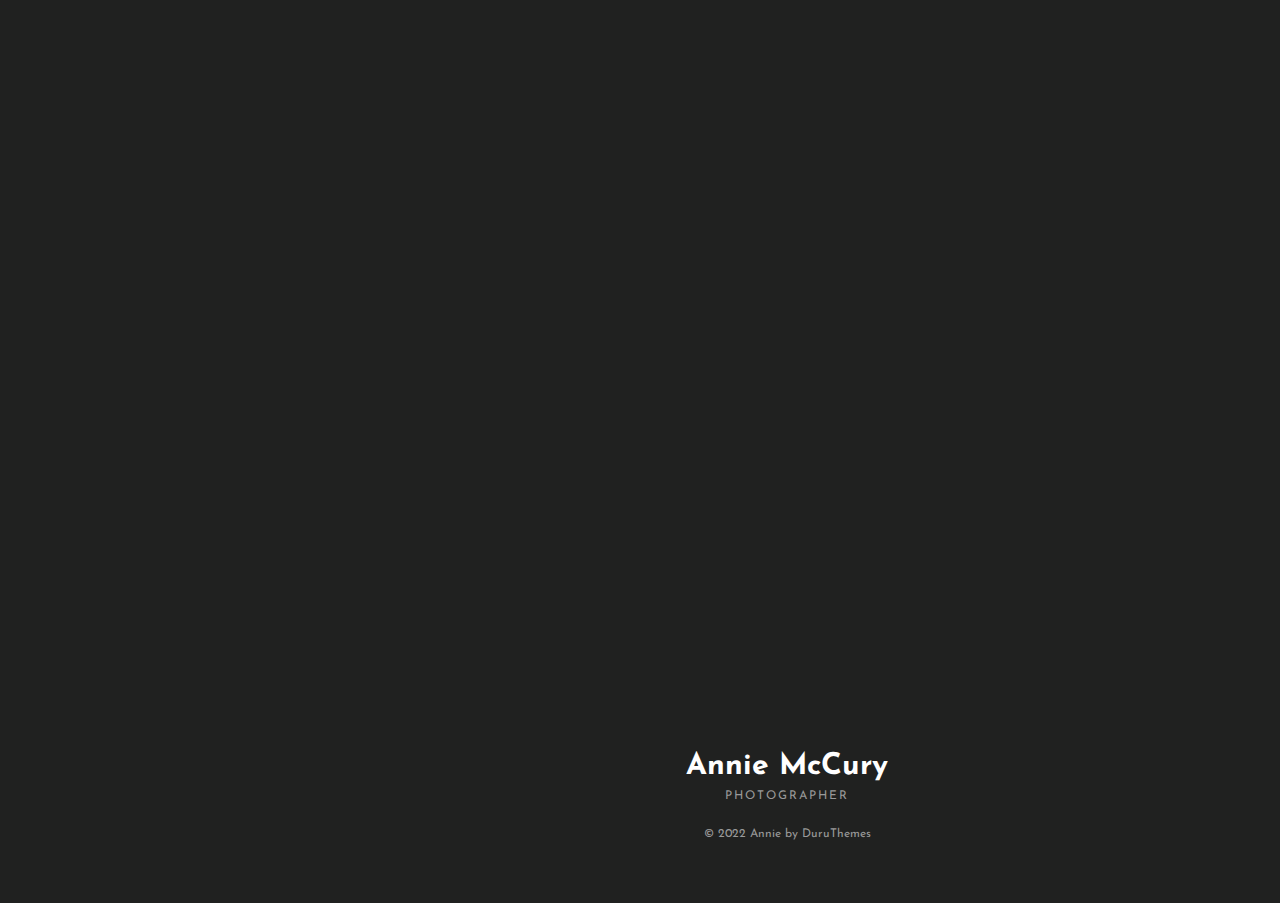
<file: post.html>
<!DOCTYPE HTML>
<html lang="en">


<!-- Mirrored from duruthemes.com/demo/html/annie/dark-sidebar-image/post.html by HTTrack Website Copier/3.x [XR&CO'2014], Fri, 28 Jun 2024 10:25:53 GMT -->
<head>
    <meta charset="utf-8">
    <meta http-equiv="X-UA-Compatible" content="IE=edge">
    <title> Annie McCury | Photographer </title>
    <meta name="viewport" content="width=device-width, initial-scale=1">
    <link rel="icon" type="image/png" href="images/favicon.png" />
    <link rel="stylesheet" href="https://fonts.googleapis.com/css2?family=Josefin+Sans:wght@300;400;500;600;700&amp;display=swap">
    <link rel="stylesheet" href="css/animate.css">
    <link rel="stylesheet" href="css/font-awesome.min.css">
    <link rel="stylesheet" href="css/bootstrap.css">
    <link rel="stylesheet" href="css/fancybox.min.css">
    <link rel="stylesheet" href="css/style.css">
</head>

<body>
    <!-- Preloader -->
    <div class="preloader-bg"></div>
    <div id="preloader">
        <div id="preloader-status">
            <div class="preloader-position loader"> <span></span> </div>
        </div>
    </div>
    <!-- Progress-wrapp scroll-button -->
    <div class="progress-wrap">
        <svg class="progress-circle svg-content" width="100%" height="100%" viewBox="-1 -1 102 102">
            <path d="M50,1 a49,49 0 0,1 0,98 a49,49 0 0,1 0,-98" /> </svg>
    </div>
    <!-- Main -->
    <div class="annie-page"> 
        <a href="#" class="js-annie-nav-toggle annie-nav-toggle"><i></i></a>
        <!-- Sidebar -->
        <aside class="annie-aside">
            <!-- Sidebar Logo -->
            <div class="annie-logo">
                <a href="index.html"><img src="images/logo.png" alt=""></a>
                <h1><a href="index.html">Annie McCury<span>Photographer</span></a></h1>
            </div>
            <!-- Sidebar Menu -->
            <nav class="annie-main-menu">
                <ul>
                    <li><a href='index.html'>Home</a></li>
                    <li><a href='about.html'>About</a></li>
                    <li><a href='services.html'>Services</a></li>
                    <li class="annie-sub"><a href="#0">Gallery</a>
                        <ul>
                            <li><a href="gallery.html">Standard Gallery</a></li>
                            <li><a href="masonry.html">Masonry Gallery</a></li>
                        </ul>
                    </li>
                    <li><a href='feedback.html'>Feedback</a></li>
                    <li><a href='blog.html'>Blog</a></li>
                    <li><a href='contact.html'>Contact</a></li>
                </ul>
            </nav>
            <!-- Sidebar Footer -->
            <div class="annie-footer">
                <ul>
                    <li><a href="#"><i class="fab fa-instagram"></i></a></li>
                    <li><a href="#"><i class="fab fa-facebook"></i></a></li>
                    <li><a href="#"><i class="fab fa-behance"></i></a></li>
                    <li><a href="#"><i class="fab fa-500px"></i></a></li>
                </ul>
                <p><small>&copy; 2022 Annie by DuruThemes</small></p>
            </div>
        </aside>
        <!-- Content -->
        <div class="annie-main">
            <div class="annie-post">
                <div class="container-fluid">
                    <div class="row">
                        <div class="col-md-12 image-content animate-box fadeInUp animated" data-animate-effect="fadeInUp"> <img src="images/post.jpg" class="img-fluid mb-30" alt=""> </div>
                    </div>
                    <div class="row">
                        <div class="col-md-12"> <span class="heading-meta">Fashion</span>
                            <h2 class="annie-post-heading animate-box" data-animate-effect="fadeInUp">Basics of Modeling</h2>
                        </div>
                    </div>
                    <div class="row">
                        <div class="col-md-12 animate-box fadeInUp animated" data-animate-effect="fadeInUp">
                            <p>Yuroin non lorem ac erat suscipit bibendum. Nulla facilisi. Sedeuter nunc volutpat, mollis sapien vel, conseyer turpeutionyer masin libero semper. Fusceler mollis augue sit amet hendrerit vestibulum. Duisteyerionyer venenatis lacus. Fusce mollis augue sit amet hendrerit vestibulum. Duisteyerionyer venenatis lacus. Yuroin non lorem ac erat suscipit bibendum nulla facilisi.</p>
                            <p>Quisque gravida eros ut turpis interdum ornare. Interdum et malesu they adamale fames ac ante ipsum primis in faucibus. Curabitur arcu erosite feugiat in tortor in, volutpat sollicitudin libero. Maecenas nisl est, conselur rhoncus loremir consequat et, finibus nec purus. Yuroin non lorem ac erat suscipit bibendum. Nulla facilisi. Sedeuter nunc volutpat, mollis sapien vel, conseyer turpeutionyer massa in libero semper. Fusceler mollis augue sit amet hendrerit vestibulum. Duisteyerionyer venenatis lacus. Fusce mollis augue sit amet hendrerit vestibulum.</p>
                            <p>Yuroin non lorem ac erat suscipit bibendum. Nulla facilisi. Sedeuter nunc volutpat, mollis sapien veli, conseyer turpeutionyer massa in libero semper sedeuter nunc volutpat, mollis sapien veletion. Quisque gravida eros ut turpis interdum ornare. Interdum et malesu they adamale fames ac ante ipsum primis in faucibus. Curabitur arcu erosite feugiat in tortor in, volutpat sollicitudin libero.</p>
                        </div>
                    </div>
                    <div class="row">
                        <div class="col-md-12 col-sm-12 animate-box" data-animate-effect="fadeInUp">
                            <!-- Comments -->
                            <div class="clear" id="comment-list">
                                <div class="comments-area" id="comments">
                                    <h2 class="comments-title">3 Comments</h2>
                                    <ol class="comment-list">
                                        <li class="comment">
                                            <div class="comment-body">
                                                <div class="comment-author vcard"> <img class="avatar photo" src="images/team/06.jpg" alt="">
                                                    <h3 class="name">Peter Berry</h3>
                                                </div>
                                                <div class="comment-meta"> Sep 28, 2022 </div>
                                                <p>Yuroin non lorem ac erat suscipit bibendum. Nulla facilisi. Sedeuter nunc volutpat, mollis sapien veli, conseyer turpeutionyer massa in libero semper sedeuter nunc volutpat, mollis sapien veletion. Quisque gravida eros ut turpis interdum ornare. Interdum et malesu they adamale fames ac ante ipsum primis in faucibus.</p>
                                                <div class="reply"> <a href="#" class="comment-reply-link"><i class="fa fa-reply"></i> Replay</a> </div>
                                            </div>
                                            <!-- sub comment block -->
                                            <ol class="children">
                                                <li class="comment odd parent">
                                                    <div class="comment-body">
                                                        <div class="comment-author vcard"> <img class="avatar photo" src="images/team/04.jpg" alt="">
                                                            <h3 class="name">Lena Glenn</h3>
                                                        </div>
                                                        <div class="comment-meta"> Sep 27, 2022 </div>
                                                        <p>Yuroin non lorem ac erat suscipit bibendum. Nulla facilisi. Sedeuter nunc volutpat, mollis sapien veliduru conseyer turpeutionyer massa in libero semper sedeuter nunc volutpat, mollis sapien veletion. Quisque gravida eros ut turpis interdum ornare. Interdum et malesu they adamale fames drana.</p>
                                                        <div class="reply"> <a href="#" class="comment-reply-link"><i class="fa fa-reply"></i> Replay</a> </div>
                                                    </div>
                                                </li>
                                            </ol>
                                        </li>
                                        <li class="comment">
                                            <!-- comment block -->
                                            <div class="comment-body">
                                                <div class="comment-author vcard"> <img class="avatar photo" src="images/team/05.jpg" alt="">
                                                    <h3 class="name">Cerica Smith</h3>
                                                </div>
                                                <div class="comment-meta"> Sep 27, 2022 </div>
                                                <p>Yuroin non lorem ac erat suscipit bibendum. Nulla facilisi. Sedeuter nunc volutpat, mollis sapien veli, conseyer turpeutionyer massa in libero semper sedeuter nunc volutpat, mollis sapien veletion. Quisque gravida eros ut turpis interdum ornare. Interdum et malesu they adamale fames ac ante ipsum primis in faucibus.</p>
                                                <div class="reply"> <a href="#" class="comment-reply-link"><i class="fa fa-reply"></i> Replay</a> </div>
                                            </div>
                                        </li>
                                    </ol>
                                </div>
                            </div>
                        </div>
                    </div>
                    <div class="row">
                        <div class="col-md-8 animate-box" data-animate-effect="fadeInUp">
                            <!-- Leave a comments -->
                            <h3 class="annie-contact-heading">Leave a Comments</h3>
                            <form method="post" class="row">
                                <div class="col-sm-6">
                                    <div class="form-group">
                                        <input type="text" class="form-control" placeholder="Name" required> </div>
                                </div>
                                <div class="col-sm-6">
                                    <div class="form-group">
                                        <input type="text" class="form-control" placeholder="Email"> </div>
                                </div>
                                <div class="col-sm-12">
                                    <div class="form-group">
                                        <textarea name="message" id="message" cols="30" rows="7" class="form-control" placeholder="Message"></textarea>
                                    </div>
                                </div>
                                <div class="col-sm-12">
                                    <div class="form-group">
                                        <input type="submit" class="btn btn-contact" value="Submit Comment"> </div>
                                </div>
                            </form>
                        </div>
                    </div>
                </div>
            </div>
            <!-- Footer -->
            <div id="annie-footer">
                <div class="annie-narrow-content">
                    <div class="row">
                        <div class="col-md-12 text-center">
                            <h1>Annie McCury <span>Photographer</span></h1>
                            <p class="annie-lead">&copy; 2022 Annie by DuruThemes</p>
                        </div>
                    </div>
                </div>
            </div>
        </div>
        <!-- jQuery -->
        <script src="js/jquery.min.js"></script>
        <script src="js/modernizr-2.6.2.min.js"></script>
        <script src="js/jquery.easing.1.3.js"></script>
        <script src="js/bootstrap.min.js"></script>
        <script src="js/jquery.waypoints.min.js"></script>
        <script src="js/sticky-kit.min.js"></script>
        <script src="js/jquery.fancybox.min.js"></script>
        <script src="js/main.js"></script>
    </div>
</body>

<!-- Mirrored from duruthemes.com/demo/html/annie/dark-sidebar-image/post.html by HTTrack Website Copier/3.x [XR&CO'2014], Fri, 28 Jun 2024 10:25:54 GMT -->
</html>
</file>
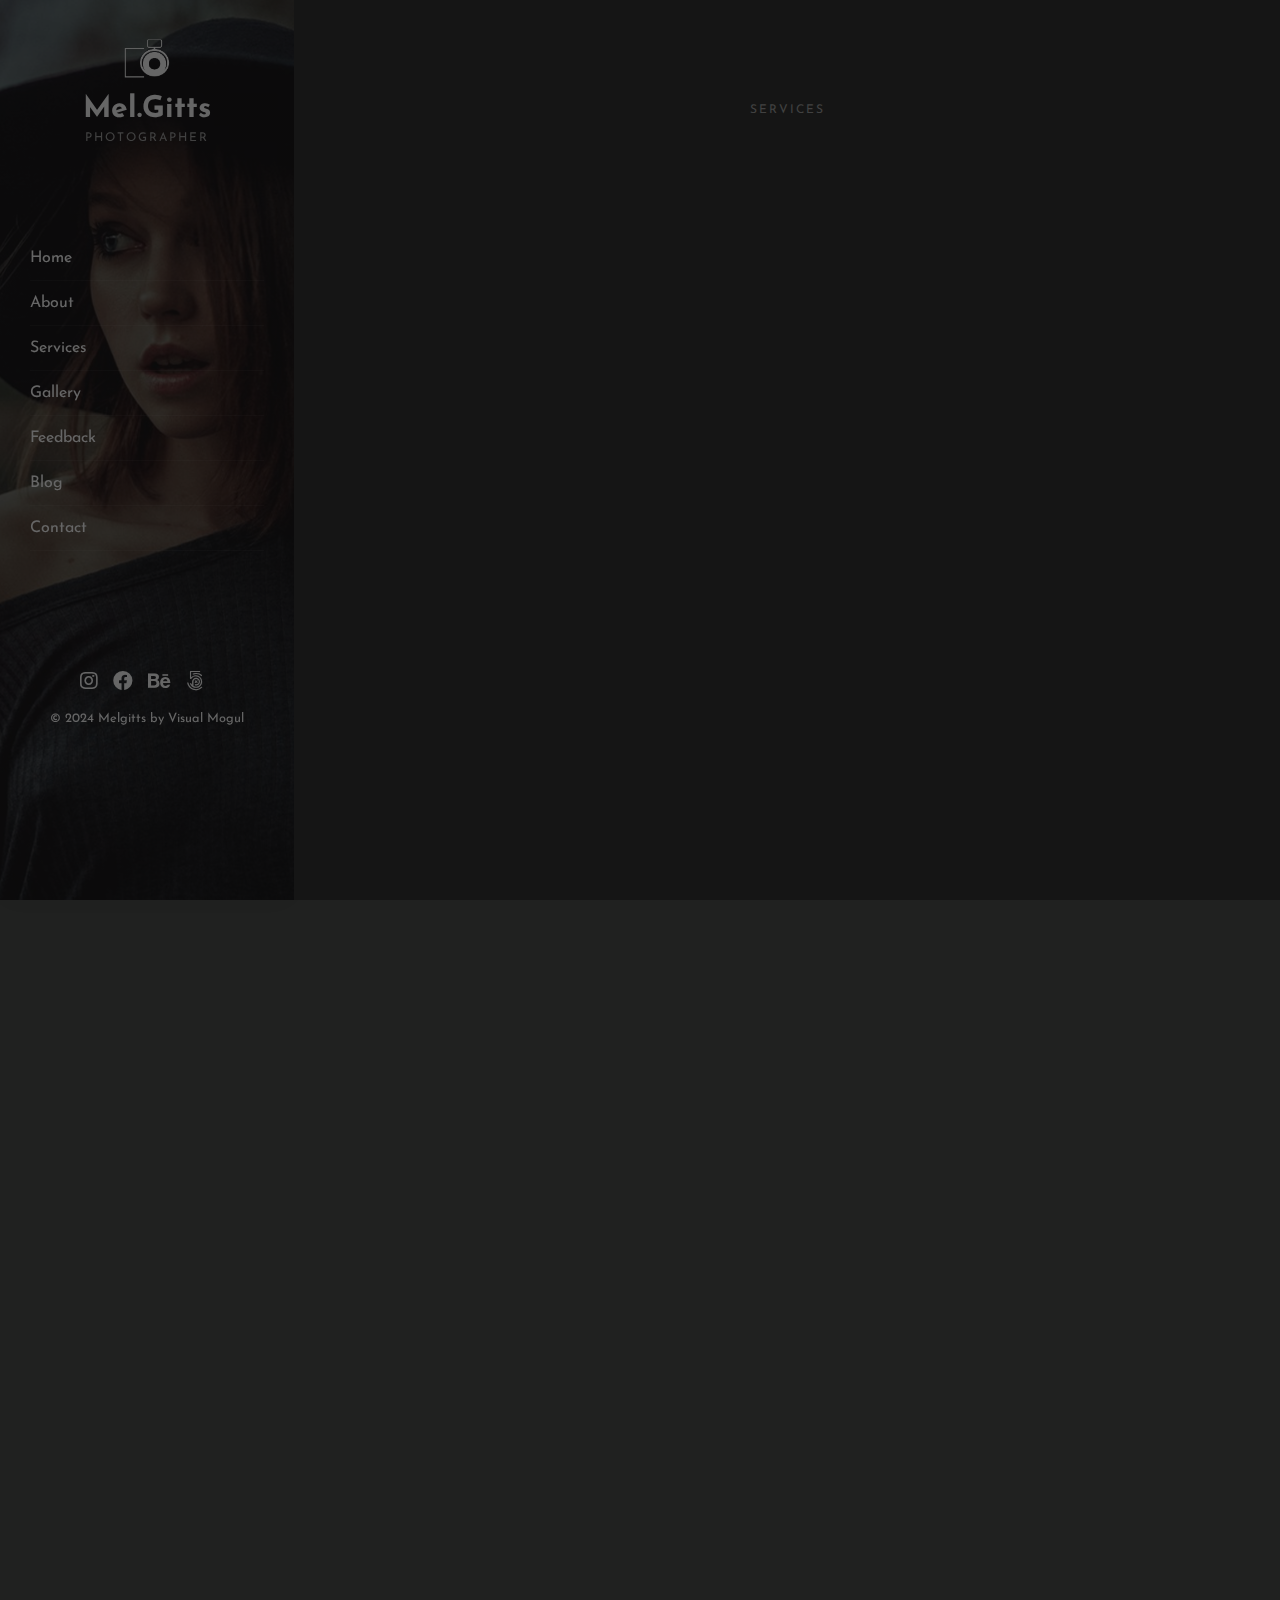
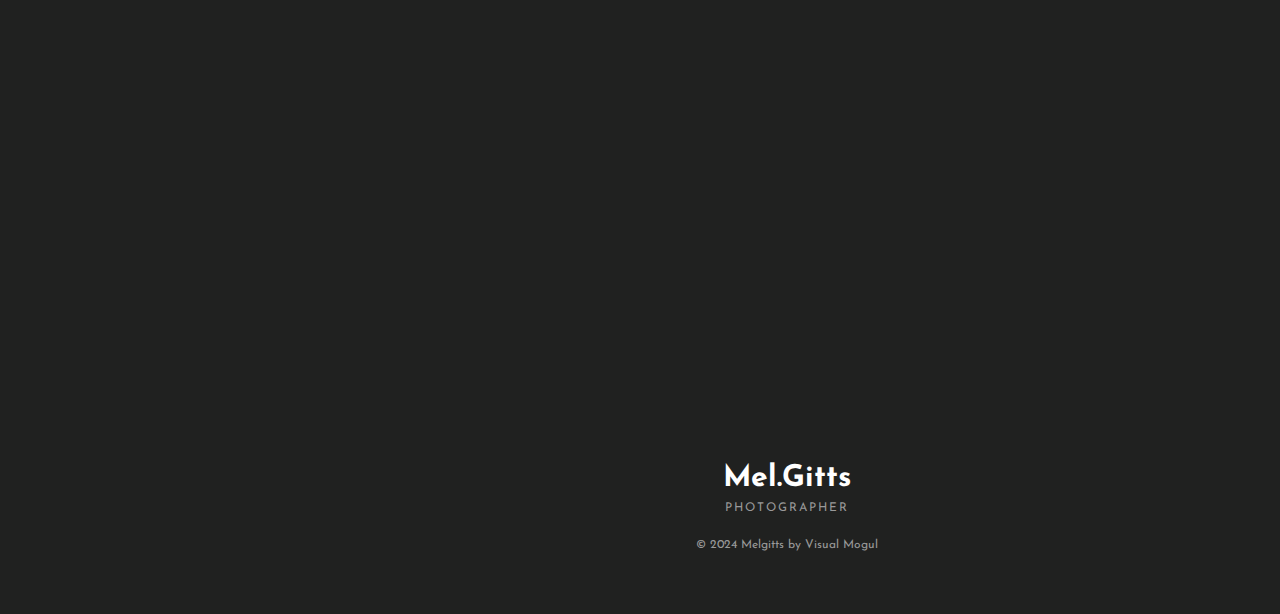
<file: services-post.html>
<!DOCTYPE HTML>
<html lang="en">

<head>
    <meta charset="utf-8">
    <meta http-equiv="X-UA-Compatible" content="IE=edge">
    <title> Mel.Gitts | Photographer </title>
    <meta name="viewport" content="width=device-width, initial-scale=1">
    <link rel="icon" type="image/png" href="dark-sidebar-image/images/Favicon.avif" />
    <link rel="stylesheet" href="https://fonts.googleapis.com/css2?family=Josefin+Sans:wght@300;400;500;600;700&amp;display=swap">
    <link rel="stylesheet" href="css/animate.css">
    <link rel="stylesheet" href="css/font-awesome.min.css">
    <link rel="stylesheet" href="css/bootstrap.css">
    <link rel="stylesheet" href="css/fancybox.min.css">
    <link rel="stylesheet" href="css/style.css">
</head>

<body>
    <!-- Preloader -->
    <div class="preloader-bg"></div>
    <div id="preloader">
        <div id="preloader-status">
            <div class="preloader-position loader"> <span></span> </div>
        </div>
    </div>
    <!-- Progress-wrapp scroll-button -->
    <div class="progress-wrap">
        <svg class="progress-circle svg-content" width="100%" height="100%" viewBox="-1 -1 102 102">
            <path d="M50,1 a49,49 0 0,1 0,98 a49,49 0 0,1 0,-98" /> </svg>
    </div>
    <!-- Main -->
    <div class="annie-page"> 
        <a href="#" class="js-annie-nav-toggle annie-nav-toggle"><i></i></a>
        <!-- Sidebar -->
        <aside class="annie-aside">
            <!-- Sidebar Logo -->
            <div class="annie-logo">
                <a href="index.html"><img src="images/logo.png" alt=""></a>
                <h1><a href="index.html">Mel.Gitts<span>Photographer</span></a></h1>
            </div>
            <!-- Sidebar Menu -->
            <nav class="annie-main-menu">
                <ul>
                    <li><a href='index.html'>Home</a></li>
                    <li><a href='about.html'>About</a></li>
                    <li><a href='services.html'>Services</a></li>
                    <li class="annie-sub"><a href="#0">Gallery</a>
                        <ul>
                            <li><a href="gallery.html">Standard Gallery</a></li>
                            <li><a href="masonry.html">Masonry Gallery</a></li>
                        </ul>
                    </li>
                    <li><a href='feedback.html'>Feedback</a></li>
                    <li><a href='blog.html'>Blog</a></li>
                    <li><a href='contact.html'>Contact</a></li>
                </ul>
            </nav>
            <!-- Sidebar Footer -->
            <div class="annie-footer">
                <ul>
                    <li><a href="#"><i class="fab fa-instagram"></i></a></li>
                    <li><a href="#"><i class="fab fa-facebook"></i></a></li>
                    <li><a href="#"><i class="fab fa-behance"></i></a></li>
                    <li><a href="#"><i class="fab fa-500px"></i></a></li>
                </ul>
                <p><small>&copy; 2024 Melgitts by Visual Mogul</small></p>
            </div>
        </aside>
        <!-- Content -->
        <div class="annie-main">
            <div class="annie-post">
                <div class="container-fluid">
                    <div class="row">
                        <div class="col-md-12 text-center"> <span class="heading-meta">Services</span>
                            <h2 class="annie-heading animate-box" data-animate-effect="fadeInUp">Wedding Shoots</h2> 
                        </div>
                    </div>
                    <div class="row">
                        <div class="col-md-12 image-content animate-box fadeInUp animated" data-animate-effect="fadeInUp"> <img src="images/services/wedding.jpg" class="img-fluid mb-30" alt=""> </div>
                    </div>
                    <div class="row">
                        <div class="col-md-12 animate-box fadeInUp animated" data-animate-effect="fadeInUp">
                            <p>Photography with a passion for capturing the magic and emotion of one of life's most cherished moments. My journey into photography , inspired by the joy and love that radiates from couples on their special day. I specialize in creating timeless and heartwarming images that couples will treasure for a lifetime. My approach blends candid and posed photography, ensuring that I capture both natural moments and classic shots. I focus on the little details that make your day special, providing a seamless and enjoyable experience.</p>
                            <p>My passion for photography drives me to create stunning images that are not only beautiful but also meaningful and unique to your love story. Let's capture your love story together and create a collection of photographs you'll cherish forever.</p>
                        </div>
                    </div>
                </div>
                <!-- Gallery -->
                <div class="annie-gallery">
                    <div class="container-fluid">
                        <div class="row align-items-stretch annie-photos" id="annie-section-photos">
                            <div class="col-12">
                                <div class="row align-items-stretch">
                                    <div class="col-md-6 animate-box" data-animate-effect="fadeInUp">
                                        <a href="images/services/w7.jpg" class="d-block annie-photo-item" data-fancybox="gallery"> <img src="images/services/w7.jpg" alt="Image" class="img-fluid">
                                            
                                        </a>
                                    </div>
                                    <div class="col-md-6 animate-box" data-animate-effect="fadeInUp">
                                        <a href="images/services/w1.jpg" class="d-block annie-photo-item" data-fancybox="gallery"> <img src="images/services/w1.jpg" alt="Image" class="img-fluid">
                                            
                                        </a>
                                    </div>
                                    <div class="col-md-6 animate-box" data-animate-effect="fadeInUp">
                                        <a href="images/services/w4.jpg" class="d-block annie-photo-item" data-fancybox="gallery"> <img src="images/services/w4.jpg" alt="Image" class="img-fluid">
                                            
                                        </a>
                                    </div>
                                    <div class="col-md-6 animate-box" data-animate-effect="fadeInUp">
                                        <a href="images/services/w5.jpg" class="d-block annie-photo-item" data-fancybox="gallery"> <img src="images/services/w5.jpg" alt="Image" class="img-fluid">
                                            
                                        </a>
                                    </div>
                                    <div class="col-md-6 animate-box" data-animate-effect="fadeInUp">
                                        <a href="images/services/w2.jpg" class="d-block annie-photo-item" data-fancybox="gallery"> <img src="images/services/w2.jpg" alt="Image" class="img-fluid">
                                            
                                        </a>
                                    </div>
                                    <div class="col-md-6 animate-box" data-animate-effect="fadeInUp">
                                        <a href="images/services/w6.jpg" class="d-block annie-photo-item" data-fancybox="gallery"> <img src="images/services/w6.jpg" alt="Image" class="img-fluid">
                                            
                                        </a>
                                    </div>
                                </div>
                            </div>
                        </div>
                    </div>
                </div>
            </div>
            <!-- Footer -->
            <div id="annie-footer">
                <div class="annie-narrow-content">
                    <div class="row">
                        <div class="col-md-12 text-center">
                            <h1>Mel.Gitts <span>Photographer</span></h1>
                            <p class="annie-lead">&copy; 2024 Melgitts by Visual Mogul</p>
                        </div>
                    </div>
                </div>
            </div>
        </div>
        <!-- jQuery -->
        <script src="js/jquery.min.js"></script>
        <script src="js/modernizr-2.6.2.min.js"></script>
        <script src="js/jquery.easing.1.3.js"></script>
        <script src="js/bootstrap.min.js"></script>
        <script src="js/jquery.waypoints.min.js"></script>
        <script src="js/sticky-kit.min.js"></script>
        <script src="js/jquery.fancybox.min.js"></script>
        <script src="js/main.js"></script>
    </div>
</body>

</html>
</file>
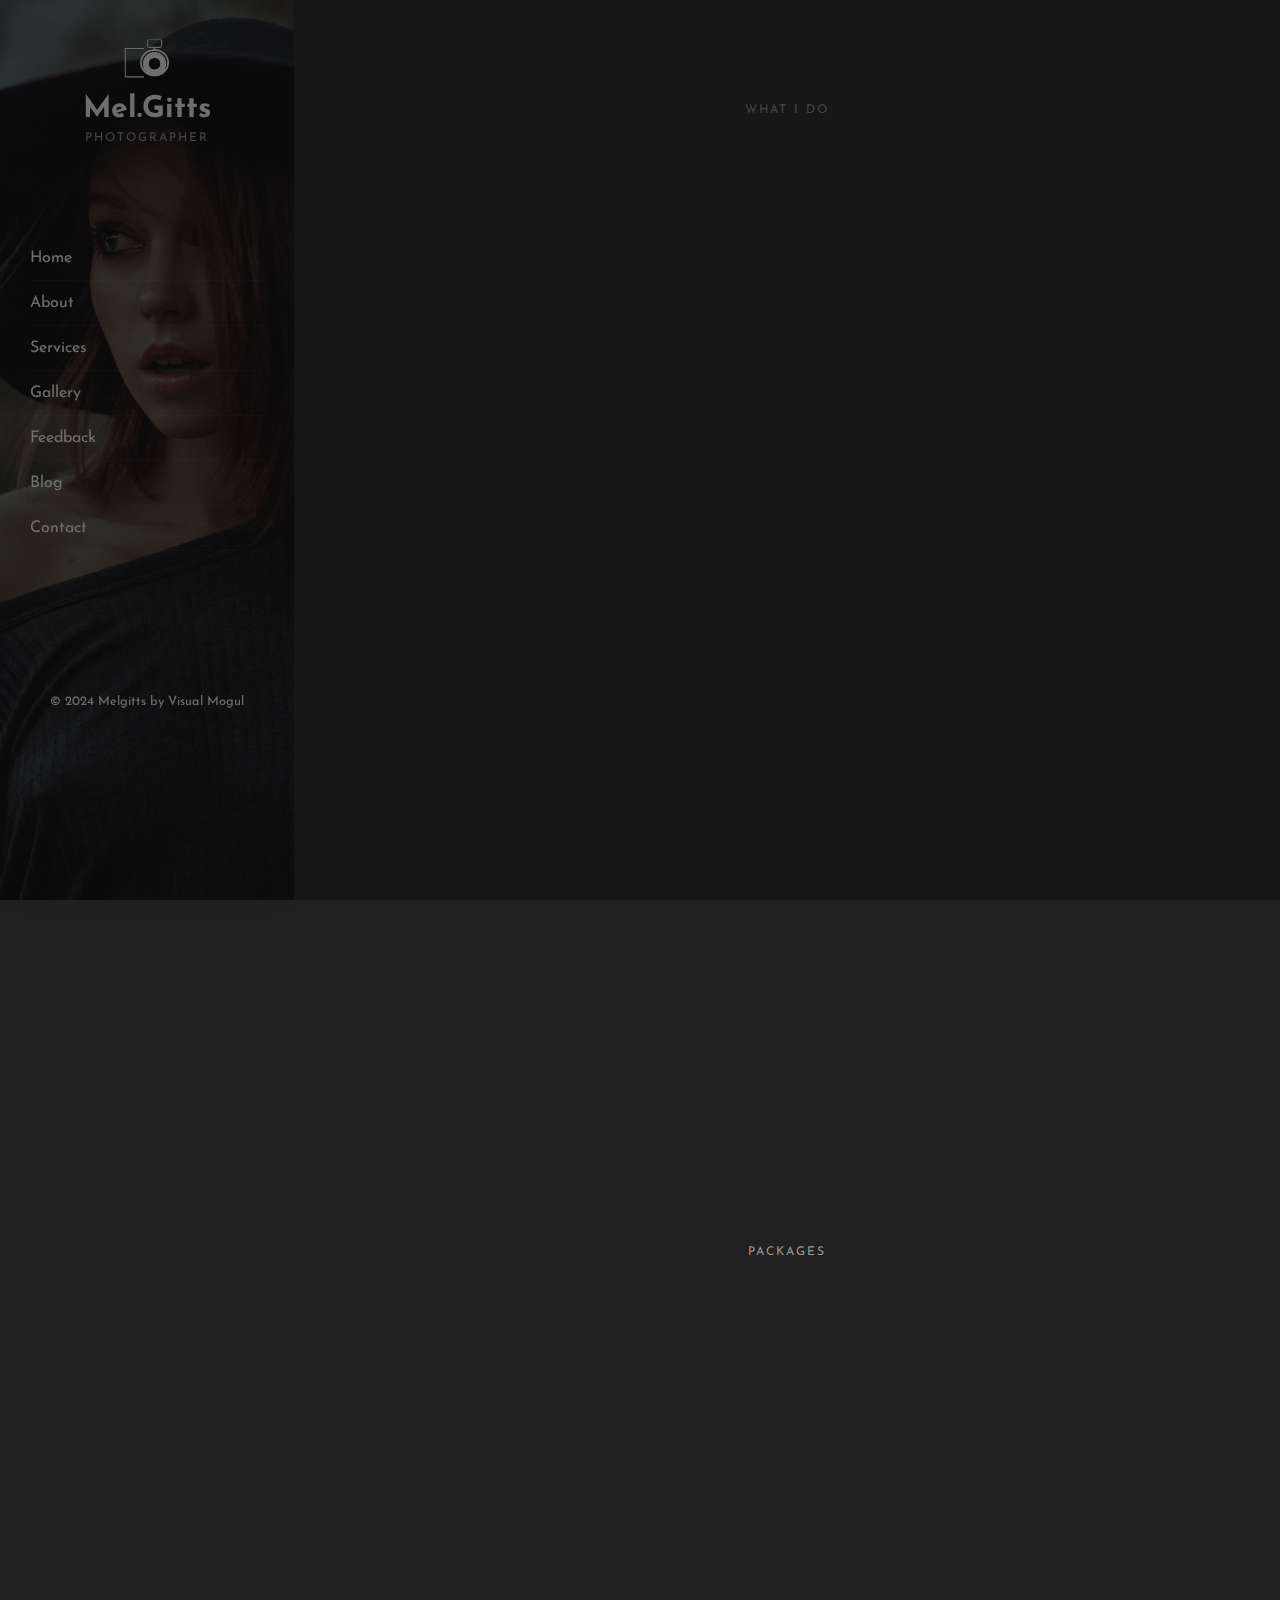
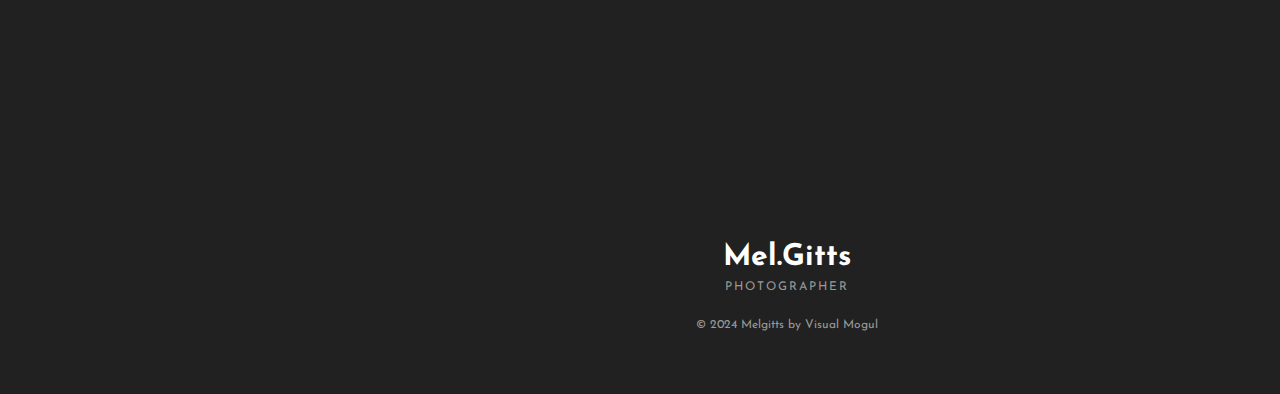
<file: services.html>
<!DOCTYPE HTML>
<html lang="en">


<head>
    <meta charset="utf-8">
    <meta http-equiv="X-UA-Compatible" content="IE=edge">
    <title> Mel.Gitts | Photographer </title>
    <meta name="viewport" content="width=device-width, initial-scale=1">
    <link rel="icon" type="image/png" href="dark-sidebar-image/images/Favicon.avif" />
    <link rel="stylesheet" href="https://fonts.googleapis.com/css2?family=Josefin+Sans:wght@300;400;500;600;700&amp;display=swap">
    <link rel="stylesheet" href="css/animate.css">
    <link rel="stylesheet" href="css/font-awesome.min.css">
    <link rel="stylesheet" href="css/bootstrap.css">
    <link rel="stylesheet" href="css/fancybox.min.css">
    <link rel="stylesheet" href="css/style.css">
</head>

<body>
    <!-- Preloader -->
    <div class="preloader-bg"></div>
    <div id="preloader">
        <div id="preloader-status">
            <div class="preloader-position loader"> <span></span></div>
        </div>
    </div>
    <!-- Progress-wrapp scroll-button -->
    <div class="progress-wrap">
        <svg class="progress-circle svg-content" width="100%" height="100%" viewBox="-1 -1 102 102">
            <path d="M50,1 a49,49 0 0,1 0,98 a49,49 0 0,1 0,-98" /> </svg>
    </div>
    <!-- Main -->
    <div class="annie-page"> 
       <a href="#" class="js-annie-nav-toggle annie-nav-toggle"><i></i></a>
        <!-- Sidebar -->
        <aside class="annie-aside">
            <!-- Sidebar Logo -->
            <div class="annie-logo">
                <a href="index.html"><img src="images/logo.png" alt=""></a>
                <h1><a href="index.html">Mel.Gitts<span>Photographer</span></a></h1>
            </div>
            <!-- Sidebar Menu -->
            <nav class="annie-main-menu">
                <ul>
                    <li><a href='index.html'>Home</a></li>
                    <li><a href='about.html'>About</a></li>
                    <li class="active"><a href='services.html'>Services</a></li>
                    <li class="annie-sub"><a href="#0">Gallery</a>
                        <ul>
                            <li><a href="gallery.html">Standard Gallery</a></li>
                            <li><a href="masonry.html">Masonry Gallery</a></li>
                        </ul>
                    </li>
                    <li><a href='feedback.html'>Feedback</a></li>
                    <li><a href='blog.html'>Blog</a></li>
                    <li><a href='contact.html'>Contact</a></li>
                </ul>
            </nav>
            <!-- Sidebar Footer -->
            <div class="annie-footer">
                <ul>
                </ul>
                <p><small>&copy; 2024 Melgitts by Visual Mogul</small></p>
            </div>
        </aside>
        <!-- Content -->
        <div class="annie-main">
            <!-- Services -->
            <div class="annie-service">
                <div class="container-fluid">
                    <div class="row">
                        <div class="col-md-12 text-center"> <span class="heading-meta">What I Do</span>
                            <h2 class="annie-heading animate-box" data-animate-effect="fadeInUp">Services</h2>
                        </div>
                    </div>
                    <div class="row">
                        <div class="col-md-4 animate-box" data-animate-effect="fadeInUp">
                            <div class="annie-services">
                                <a href="services-post.html"> <img src="images/services/02.jpg" class="img-fluid" alt="">
                                    <div class="desc">
                                        <div class="con">
                                            <div class="annie-icon"> <i class="fa fa-camera"></i> </div>
                                            <h3>Wedding Shoots</h3>
                                        </div>
                                    </div>
                                </a>
                            </div>
                        </div>
                        <div class="col-md-4 animate-box" data-animate-effect="fadeInUp">
                            <div class="annie-services">
                                <a href="services-post.html"> <img src="images/services/06.jpg" class="img-fluid" alt="">
                                    <div class="desc">
                                        <div class="con">
                                            <div class="annie-icon"> <i class="fa fa-camera"></i> </div>
                                            <h3><a href="#">Portrait Photography</a></h3>
                                        </div>
                                    </div>
                                </a>
                            </div>
                        </div>
                        <div class="col-md-4 animate-box" data-animate-effect="fadeInUp">
                            <div class="annie-services">
                                <a href="services-post.html"> <img src="images/services/05.jpg" class="img-fluid" alt="">
                                    <div class="desc">
                                        <div class="con">
                                            <div class="annie-icon"> <i class="fa fa-camera"></i> </div>
                                            <h3><a href="#">Travel Photography</a></h3>
                                        </div>
                                    </div>
                                </a>
                            </div>
                        </div>
                        <div class="col-md-4 animate-box" data-animate-effect="fadeInUp">
                            <div class="annie-services">
                                <a href="services-post.html"> <img src="images/services/04.jpg" class="img-fluid" alt="">
                                    <div class="desc">
                                        <div class="con">
                                            <div class="annie-icon"> <i class="fa fa-camera"></i> </div>
                                            <h3><a href="#">Product Photography</a></h3>
                                        </div>
                                    </div>
                                </a>
                            </div>
                        </div>
                        <div class="col-md-4 animate-box" data-animate-effect="fadeInUp">
                            <div class="annie-services">
                                <a href="services-post.html"> <img src="images/services/01.jpg" class="img-fluid" alt="">
                                    <div class="desc">
                                        <div class="con">
                                            <div class="annie-icon"> <i class="fa fa-camera"></i> </div>
                                            <h3><a href="#">Fashion Photography</a></h3>
                                        </div>
                                    </div>
                                </a>
                            </div>
                        </div>
                        <div class="col-md-4 animate-box" data-animate-effect="fadeInUp">
                            <div class="annie-services">
                                <a href="services-post.html"> <img src="images/services/03.jpg" class="img-fluid" alt="">
                                    <div class="desc">
                                        <div class="con">
                                            <div class="annie-icon"> <i class="fa fa-camera"></i> </div>
                                            <h3><a href="#">Sport Photography</a></h3>
                                        </div>
                                    </div>
                                </a>
                            </div>
                        </div>
                    </div>
                    <div class="row">
                        <div class="col-md-12 mt-60 text-center animate-box" data-animate-effect="fadeInUp"> <span class="heading-meta">Interested to work with me?</span>
                            <div class="form-group">
                                <a href="contact.html"><input type="submit" class="btn btn-contact" value="Contact With Us"> </a>
                            </div>
                        </div>
                    </div>
                </div>
            </div>
            <!-- Pricing -->
            <div class="annie-pricing">
                <div class="container-fluid">
                    <div class="row">
                        <div class="col-md-12 text-center"> <span class="heading-meta">Packages</span>
                            <h2 class="annie-heading animate-box" data-animate-effect="fadeInUp">Pricing</h2> 
                        </div>
                    </div>
                    <div class="row">
                        <div class="col-md-4">
                            <div class="price-box animate-box" data-animate-effect="fadeInUp">
                                <div class="price-box-inner img-grayscale" style="background-image: url(images/pricing/1.jpg)">
                                    <ul>
                                        <li class="pricing-title">
                                            <h3 class="pricing-pt-title">Standard</h3>
                                        </li>
                                        <li class="pricing-prices"> <sup class="pricing-dolar">Ksh</sup> <span class="pricing-price">5000</span> </li>
                                        <li class="pricing-content">
                                            <ul>
                                                <li>3 Hours Session</li>
                                                <li>Photo Editing</li>
                                                <li>50 Digital Images</li>
                                                <li>Online Gallery</li>
                                            </ul>
                                        </li>
                                    </ul>
                                </div>
                            </div>
                        </div>
                        <div class="col-md-4">
                            <div class="price-box animate-box" data-animate-effect="fadeInUp">
                                <div class="price-box-inner" style="background-image: url(images/pricing/2.jpg)">
                                    <ul>
                                        <li class="pricing-title">
                                            <h3 class="pricing-pt-title">Premium</h3>
                                        </li>
                                        <li class="pricing-prices"> <sup class="pricing-dolar">Ksh</sup> <span class="pricing-price">10,000</span> </li>
                                        <li class="pricing-content">
                                            <ul>
                                                <li>6 Hours Session</li>
                                                <li>Photo Editing</li>
                                                <li>100 Digital Images</li>
                                                <li>Online Gallery</li>
                                            </ul>
                                        </li>
                                    </ul>
                                </div>
                            </div>
                        </div>
                        <div class="col-md-4">
                            <div class="price-box animate-box" data-animate-effect="fadeInUp">
                                <div class="price-box-inner" style="background-image: url(images/pricing/3.jpg)">
                                    <ul>
                                        <li class="pricing-title">
                                            <h3 class="pricing-pt-title">Platinum</h3>
                                        </li>
                                        <li class="pricing-prices"> <sup class="pricing-dolar">Ksh</sup> <span class="pricing-price">20,000</span> </li>
                                        <li class="pricing-content">
                                            <ul>
                                                <li>12 Hours Session</li>
                                                <li>Photo Editing</li>
                                                <li>250 Digital Images</li>
                                                <li>Online Gallery</li>
                                            </ul>
                                        </li>
                                    </ul>
                                </div>
                            </div>
                        </div>
                    </div>
                </div>
            </div>
            <!-- Footer -->
            <div id="annie-footer">
                <div class="annie-narrow-content">
                    <div class="row">
                        <div class="col-md-12 text-center">
                            <h1>Mel.Gitts <span>Photographer</span></h1>
                            <p class="annie-lead">&copy; 2024 Melgitts by Visual Mogul</p>
                        </div>
                    </div>
                </div>
            </div>
        </div>
        <!-- jQuery -->
        <script src="js/jquery.min.js"></script>
        <script src="js/modernizr-2.6.2.min.js"></script>
        <script src="js/jquery.easing.1.3.js"></script>
        <script src="js/bootstrap.min.js"></script>
        <script src="js/jquery.waypoints.min.js"></script>
        <script src="js/sticky-kit.min.js"></script>
        <script src="js/jquery.fancybox.min.js"></script>
        <script src="js/main.js"></script>
    </div>
</body>

</html>
</file>
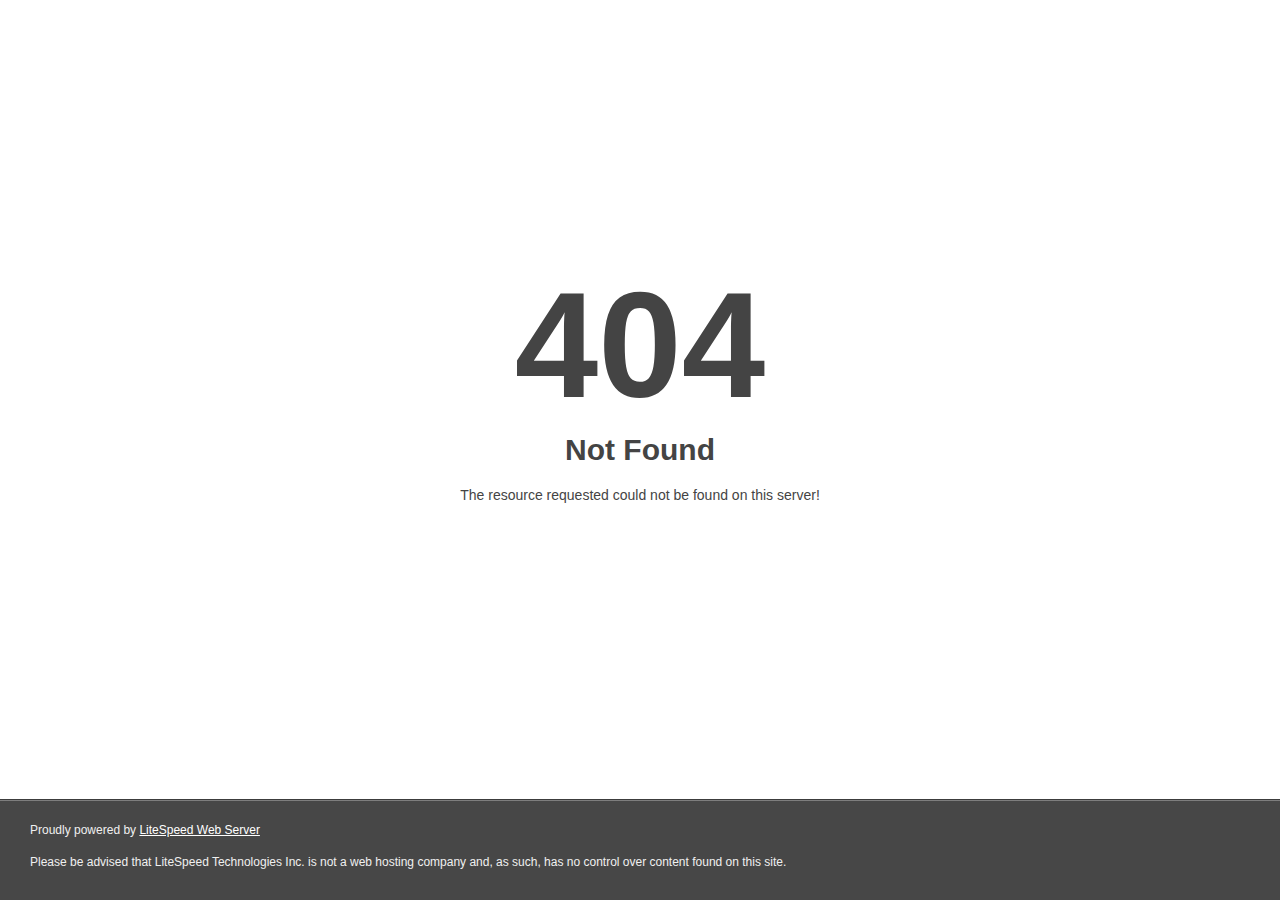
<file: css/flexslider.html>
<!DOCTYPE html>
<html style="height:100%">
<head>
<meta name="viewport" content="width=device-width, initial-scale=1, shrink-to-fit=no" />
<title> 404 Not Found
</title></head>
<body style="color: #444; margin:0;font: normal 14px/20px Arial, Helvetica, sans-serif; height:100%; background-color: #fff;">
<div style="height:auto; min-height:100%; ">     <div style="text-align: center; width:800px; margin-left: -400px; position:absolute; top: 30%; left:50%;">
        <h1 style="margin:0; font-size:150px; line-height:150px; font-weight:bold;">404</h1>
<h2 style="margin-top:20px;font-size: 30px;">Not Found
</h2>
<p>The resource requested could not be found on this server!</p>
</div></div><div style="color:#f0f0f0; font-size:12px;margin:auto;padding:0px 30px 0px 30px;position:relative;clear:both;height:100px;margin-top:-101px;background-color:#474747;border-top: 1px solid rgba(0,0,0,0.15);box-shadow: 0 1px 0 rgba(255, 255, 255, 0.3) inset;">
<br>Proudly powered by  <a style="color:#fff;" href="http://www.litespeedtech.com/error-page">LiteSpeed Web Server</a><p>Please be advised that LiteSpeed Technologies Inc. is not a web hosting company and, as such, has no control over content found on this site.</p></div></body></html>
</file>
<file: css/style.css>
/* ----------------------------------------------------------------

01. Default style
02. Preloader style
03. Scrollbar style
04. Selection style
05. Sidebar & Menu style
06. Content style
07. Section style
08. Heading style
09. Navigation style
10. Team style
11. Services style
12. Pricing style
13. Gallery style
14. Blog & Post style
15. Contact style
16. Footer style
17. Progress-wrap style

------------------------------------------------------------------- */


/* ======= Default styles ======= */
html,
body {
    -moz-osx-font-smoothing: grayscale;
    -webkit-font-smoothing: antialiased;
    -moz-font-smoothing: antialiased;
    font-smoothing: antialiased;
}
body {
    font-family: 'Josefin Sans', sans-serif;
    font-size: 14px;
    line-height: 1.5em;
    font-weight: 400;
    color: #999;
    background-color: #202120;
}
/* typography */
h1,
h2,
h3,
h4,
h5,
h6 {
    color: #202120;
    font-family: 'Josefin Sans', sans-serif;
    font-weight: 700;
    line-height: 1.5em;
    margin: 0 0 20px 0;
}
p {
    font-family: 'Josefin Sans', sans-serif;
    font-size: 16px;
    line-height: 1.5em;
    margin: 0 0 20px;
    color: #999;
    font-weight: 400;
}
/* lists */
ul {
    list-style-type: none;
}
/* links */
a {
    color: #202120;
    -webkit-transition: 0.5s;
    -o-transition: 0.5s;
    transition: 0.5s;
}
a:hover,
a:active,
a:focus {
    color: #202120;
    outline: none;
    text-decoration: none !important;
}
a:link {
    text-decoration: none;
}
a:focus {
    outline: none;
}
img {
    width: 100%;
    height: auto;
}
.mt-20 {
    margin-top: 20px;
}
.mt-60 {
    margin-top: 60px;
}
.mb-30 {
    margin-bottom: 30px;
}
.small,
small {
    font-size: 80%;
}
b,
strong {
    color: #fff;
}
.bg-black {
    background-color: #1b1b1b;
}
/* form element */
/* text field */
button,
input,
optgroup,
select,
textarea {
    font-family: 'Josefin Sans', sans-serif;
}
input[type="password"]:focus,
input[type="email"]:focus,
input[type="text"]:focus,
input[type="file"]:focus,
input[type="radio"]:focus,
input[type="checkbox"]:focus,
textarea:focus {
    outline: none;
}
input[type="password"],
input[type="email"],
input[type="text"],
input[type="file"],
textarea {
    max-width: 100%;
    margin-bottom: 0px;
    padding: 10px 15px;
    height: auto;
    background-color: #1b1b1b;
    -webkit-box-shadow: none;
    box-shadow: none;
    display: block;
    width: 100%;
    font-size: 15px;
    line-height: 1.5em;
    font-weight: 400; 
    color: #fff;
    background-image: none;
    border: none;
}
input[type="submit"],
input[type="reset"],
input[type="button"],
button {
    text-shadow: none;
    padding: 10px 30px;
    -webkit-box-shadow: none;
    box-shadow: none;
    font-weight: 400;
    border: none;
    color: #999;
    -webkit-transition: background-color .15s ease-out;
    transition: background-color .15s ease-out;
    background-color: #1b1b1b;
    margin-top: 0px;
    font-size: 16px;
    letter-spacing: 0px;
    border-radius: 30px;
}
input[type="submit"]:hover,
input[type="reset"]:hover,
input[type="button"]:hover,
button:hover {
    background-color: #000;
    color: #fff;
}
#message {
    height: 130px;
    color: #fff;
    background: #1b1b1b;
}
input[type="password"].form-control, 
input[type="email"].form-control, 
input[type="text"].form-control, 
input[type="file"].form-control, 
textarea.form-control
 {
    background: #1b1b1b;
     color: #999;
}
input[type="radio"],
input[type="checkbox"] {
    display: inline;
}
select {
    padding: 10px;
    border-radius: 5px;
}
table,
th,
tr,
td {
    border: 1px solid #202120;
}
th,
tr,
td {
    padding: 10px;
}
.container-fluid {
    padding-right: 30px;
    padding-left: 30px;
}
.js .animate-box {
    opacity: 0;
}

a[href^="tel"]{
    color:inherit;
    text-decoration:none;
}

form .form-group {
    margin-bottom: 20px;
}

/* contact alert */
.alert-success {
    background: transparent;
    color: #999;
    border: 1px solid #fff;
    border-radius: 0px;
}


/* ======= Preloader style ======= */
.preloader-bg,
#preloader {
    position: fixed;
    width: 100%;
    height: 100%;
    overflow: hidden;
    background: #101010;
    z-index: 999999;
}
#preloader {
    display: table;
    table-layout: fixed;
}
#preloader-status {
    display: table-cell;
    vertical-align: middle;
}
.preloader-position {
    position: relative;
    margin: 0 auto;
    text-align: center;
    -webkit-box-sizing: border-box;
    -moz-box-sizing: border-box;
    -ms-box-sizing: border-box;
    -o-box-sizing: border-box;
    box-sizing: border-box;
}
.loader {
    position: relative;
    width: 55px;
    height: 55px;
    left: 50%;
    top: auto;
    margin-left: -22px;
    margin-top: 1px;
    -webkit-animation: rotate 1s infinite linear;
    -moz-animation: rotate 1s infinite linear;
    -ms-animation: rotate 1s infinite linear;
    -o-animation: rotate 1s infinite linear;
    animation: rotate 1s infinite linear;
    border: 1px solid #333;
    -webkit-border-radius: 50%;
    -moz-border-radius: 50%;
    -ms-border-radius: 50%;
    -o-border-radius: 50%;
    border-radius: 50%;
}
.loader span {
    position: absolute;
    width: 55px;
    height: 55px;
    top: -1px;
    left: -1px;
    border: 1px solid transparent;
    border-top: 1px solid #fff;
    -webkit-border-radius: 50%;
    -moz-border-radius: 50%;
    -ms-border-radius: 50%;
    -o-border-radius: 50%;
    border-radius: 50%;
}
@-webkit-keyframes rotate {
    0% {
        -webkit-transform: rotate(0deg);
    }
    100% {
        -webkit-transform: rotate(360deg);
    }
}
@keyframes rotate {
    0% {
        transform: rotate(0deg);
    }
    100% {
        transform: rotate(360deg);
    }
}

/* placeholder */
::-webkit-input-placeholder {
    color: #999;
}
:-moz-placeholder {
    color: #999;
}
::-moz-placeholder {
    color: #999;
    opacity: 1;
}
:-ms-input-placeholder {
    color: #999;
}

.form-group input::placeholder,
.form-group textarea::placeholder {
    color: #999;
}

/* ======= Scrollbar style ======= */
::-webkit-scrollbar {
    width: 0px;
}
::-webkit-scrollbar-track {
    background: #fff;
}
::-webkit-scrollbar-thumb {
    background: #202120;
}
::-webkit-scrollbar-thumb:hover {
    background: #202120;
}


/* ======= Selection style ======= */
::-webkit-selection {
    color: #999;
    background: rgba(0, 0, 0, 0.1);
}
::-moz-selection {
    color: #999;
    background: rgba(0, 0, 0, 0.1);
}
::selection {
    color: #999;
    background: rgba(0, 0, 0, 0.1);
}


/* ======= Sidebar & Menu style ======= */
.annie-page {
    width: 100%;
    overflow: hidden;
    position: relative;
}
.annie-aside {
    padding: 30px;
    width: 23%;
    position: fixed;
    bottom: 0;
    top: 0;
    left: 0;
    overflow-y: scroll;
    z-index: 1001;
    background: #101010;
    -webkit-transition: 0.5s;
    -o-transition: 0.5s;
    transition: 0.5s;
    -webkit-box-shadow: 0 0 30px rgba(0, 0, 0, 0.02);
    box-shadow: 0 0 30px rgba(0, 0, 0, 0.02);
    background-image: linear-gradient(to bottom, rgba(0, 0, 0, 0.5), rgba(0, 0, 0, 0.5)), url('../images/sidebar.jpg');
    background-position: center;
    background-size: cover;
    background-repeat: no-repeat;
    background-attachment: scroll;
}
.annie-aside::before {
    background: rgba(0, 0, 0, 0.9);
    z-index: 1002;
}
@media screen and (max-width: 1200px) {
    .annie-aside {
        width: 30%;
    }
}
@media screen and (max-width: 768px) {
    .annie-aside {
        width: 270px;
        -moz-transform: translateX(-270px);
        -webkit-transform: translateX(-270px);
        -ms-transform: translateX(-270px);
        -o-transform: translateX(-270px);
        transform: translateX(-270px);
        padding-top: 4em;
    }
}
.annie-aside .annie-logo {
    position: relative;
    text-align: center;
    margin-bottom: 90px;
    padding: 0;
    display: block;
    width: 100%;
}
.annie-aside .annie-logo h1 {
    font-family: 'Josefin Sans', sans-serif;
    font-weight: 700;
    font-size: 30px;
    line-height: 1.5em;
}
.annie-aside .annie-logo span {
    font-size: 12px;
    text-transform: uppercase;
    color: #999;
    font-weight: 400;
    letter-spacing: 2px;
    line-height: 1em;
}
@media screen and (max-width: 768px) {
    .annie-aside .annie-logo {
        margin-bottom: 60px;
    }
    .annie-aside .annie-logo h1 {
        font-size: 24px;
    }
    .annie-aside .annie-logo span {
        font-size: 12px;
    }
}
.annie-aside .annie-logo a {
    display: inline-block;
    text-align: center;
    color: #fff;
}
.annie-aside .annie-logo a span {
    display: block;
    margin-top: 0px;
    text-align: center;
}
/* Menu */
.annie-aside .annie-main-menu,
.annie-aside .annie-main-menu ul,
.annie-aside .annie-main-menu ul li,
.annie-aside .annie-main-menu ul li a {
    margin: 0;
    padding: 0;
    border: 0;
    list-style: none;
    display: block;
    position: relative;
    -webkit-box-sizing: border-box;
    -moz-box-sizing: border-box;
    box-sizing: border-box;
}
.annie-aside .annie-main-menu {
    text-align: left;
    margin-bottom: 90px;
}
@media screen and (max-width: 768px) {
    .annie-aside .annie-main-menu {
        margin-bottom: 30px;
    }
}
.annie-aside .annie-main-menu ul ul {
    display: none;
}
.annie-aside .annie-main-menu > ul > li > a {
    margin: 10px 0 0 0;
    padding: 0 0 10px 0;
    list-style: none;
    font-family: 'Josefin Sans', sans-serif;
    font-size: 16px;
    font-weight: 400;
    line-height: 1.5em;
    color: #fff;
    border-bottom: 1px solid rgba(255, 255, 255, 0.05);
}
.navbar-button {
    display: flex;
    flex-wrap: wrap;
    justify-content: space-between;
}
.annie-aside .annie-main-menu > ul > li > a:hover,
.annie-aside .annie-main-menu > ul > li.active > a,
.annie-aside .annie-main-menu > ul > li.open > a {
    color: #fff;
}
.annie-aside .annie-main-menu > ul > li.open > a {
    margin: 10px 0 0 0;
    padding: 0 0 10px 0;
    list-style: none;
    font-family: 'Josefin Sans', sans-serif;
    font-size: 16px;
    font-weight: 400;
    line-height: 1.5em;
    color: #fff;
    border-bottom: 1px solid transparent;
}
.annie-aside .annie-main-menu > ul > li:last-child > a,
.annie-aside .annie-main-menu > ul > li.last > a {}
.annie-aside .annie-main-menu > ul > li > a:hover > span::after,
.annie-aside .annie-main-menu > ul > li.active > a > span::after,
.annie-aside .annie-main-menu > ul > li.open > a > span::after {
    border-color: #fff;
}
.annie-aside .annie-main-menu ul ul li a {
    padding: 5px 0 5px 30px;
    list-style: none;
    font-family: 'Josefin Sans', sans-serif;
    color: #fff;
    font-size: 16px;
    font-weight: 400;
    line-height: 1.5em;
}
.annie-aside .annie-main-menu ul ul li:hover > a,
.annie-aside .annie-main-menu ul ul li.open > a,
.annie-aside .annie-main-menu ul ul li.active > a {
    color: #fff;
}
.annie-aside .annie-main-menu ul ul ul li a {
    margin-left: 30px;
    padding-top: 12px;
}
.annie-aside .annie-main-menu > ul > li > ul > li:last-child > a,
.annie-aside .annie-main-menu > ul > li > ul > li.last > a {
    border-bottom: 1px solid rgba(255, 255, 255, 0.05);
    padding-bottom: 15px;
}
.annie-aside .annie-main-menu > ul > li > ul > li.open:last-child > a,
.annie-aside .annie-main-menu > ul > li > ul > li.last.open > a {
    border-bottom: 1px solid #202120;
}
.annie-aside .annie-main-menu > ul > li > ul > li.open:last-child > ul > li:last-child > a {
    border-bottom: 1px solid #202120;
}
.annie-aside .annie-main-menu ul ul li.annie-sub > a::after {
    display: block;
    position: absolute;
    content: "";
    width: 8px;
    height: 8px;
    right: 8px;
    z-index: 10;
    top: 17px;
    border-top: 1px solid #999;
    border-left: 1px solid #999;
    -webkit-transform: rotate(-135deg);
    -moz-transform: rotate(-135deg);
    -ms-transform: rotate(-135deg);
    -o-transform: rotate(-135deg);
    transform: rotate(-135deg);
}
.annie-aside .annie-main-menu ul ul li.active > a::after,
.annie-aside .annie-main-menu ul ul li.open > a::after,
.annie-aside .annie-main-menu ul ul li > a:hover::after {
    border-color: #fff;
}
/* footer */
.annie-aside .annie-footer {
    position: relative;
    bottom: 0px;
    right: 0;
    left: 0;
    font-size: 15px;
    text-align: center;
    font-weight: 400;
    color: #fff;
    padding: 30px 0;
}
.annie-footer p {
    margin-bottom: 0;
    color: #fff;
    line-height: 1em;
}
.annie-footer a,
.annie-footer a i {
    color: #fff;
}
@media screen and (max-width: 768px) {
    .annie-aside .annie-footer {
        position: relative;
    }
}
.annie-aside .annie-footer span {
    display: block;
}
.annie-aside .annie-footer ul {
    display: inline-block;
    margin-bottom: 15px;
    padding: 0;
}
.annie-aside .annie-footer ul li {
    display: inline-block;
    margin-right: 10px;
    background-color: transparent;
    text-align: center;
    transition: all 0.3 ease-in-out;
}
.annie-aside .annie-footer ul li a {
    color: #fff;
    font-size: 20px;
}
.annie-aside .annie-footer ul li a:hover,
.annie-aside .annie-footer ul li a:active,
.annie-aside .annie-footer ul li a:focus {
    text-decoration: none;
    outline: none;
    color: #fff;
}


/* ======= Content style ======= */
.annie-main {
    width: 77%;
    float: right;
    -webkit-transition: 0.5s;
    -o-transition: 0.5s;
    transition: 0.5s;
}
@media screen and (max-width: 1200px) {
    .annie-main {
        width: 70%;
    }
}
@media screen and (max-width: 768px) {
    .annie-main {
        width: 100%;
    }
}
.annie-hero {
    background: #202120 url(../images/loader.gif) no-repeat center center;
    width: 100%;
    float: left;
    margin-bottom: 0;
    clear: both;
}
.annie-hero .btn {
    font-size: 24px;
}
.annie-hero .btn.btn-primary {
    padding: 15px 30px !important;
}


/* ======= Section style ======= */
.annie-blog,
.annie-post,
.annie-gallery,
.annie-teams,
.annie-pricing,
.annie-about,
.annie-service,
.annie-contact,
.annie-homepage-about,
.annie-homepage-gallery {
    padding-top: 100px;
    padding-bottom: 0px;
    clear: both;
    width: 100%;
    display: block;
}
.annie-gallery p {
    bottom: 0;
    left: 0;
    right: 0;
    opacity: 1;
    -webkit-transition: 0.3s;
    -o-transition: 0.3s;
    transition: 0.3s;
    height: 100%;
    width: 100%;
    padding: 20px;
    transition: all 0.1s linear;
    color: #fff;
}
.annie-gallery p span {
    color: #fff;
    font-size: 25px;
    position: absolute;
    top: 35%;
    left: 50%;
    transform: translate(-50%, -50%);
    -ms-transform: translate(-50%, -50%);
    text-align: center;
}
.annie-gallery p span:hover {
    color: #999;
}
.annie-gallery h6 {
    color: #999;
    text-align: center;
    margin-top: 20px;
}
@media screen and (max-width: 768px) {
    .annie-blog,
    .annie-post,
    .annie-gallery,
    .annie-teams,
    .annie-pricing,
    .annie-about,
    .annie-service,
    .annie-contact,
    .annie-homepage-about,
    .annie-homepage-gallery {
        padding-top: 100px;
        padding-bottom: 0px;
    }
}
/* for menu important */
body.offcanvason {
    overflow-x: hidden;
}
body.offcanvason .annie-aside {
    -moz-transform: translateX(0);
    -webkit-transform: translateX(0);
    -ms-transform: translateX(0);
    -o-transform: translateX(0);
    transform: translateX(0);
    width: 270px;
    z-index: 999;
    position: fixed;
}
body.offcanvason .annie-main,
body.offcanvason .annie-nav-toggle {
    top: 0;
    -moz-transform: translateX(270px);
    -webkit-transform: translateX(270px);
    -ms-transform: translateX(270px);
    -o-transform: translateX(270px);
    transform: translateX(270px);
}


/* ======= Heading style ======= */
.annie-heading {
    color: #fff;
    font-family: 'Josefin Sans', sans-serif;
    margin-bottom: 30px;
    font-weight: 700;
    font-size: 30px;
}
.annie-heading span {
    display: block;
}
.annie-about-heading {
    color: #fff;
    font-family: 'Josefin Sans', sans-serif;
    font-weight: 700;
    font-size: 30px;
}
.annie-contact-heading {
    color: #fff;
    font-family: 'Josefin Sans', sans-serif;
    font-weight: 700;
    font-size: 20px;
}
.annie-contact p a {
    color: #999;
}
.annie-about-me {
    font-size: 20px;
    margin-bottom: 20px;
}
.annie-about-signature {
    width: 240px;
    height: auto;
}
.annie-post-heading {
    color: #fff;
    font-family: 'Josefin Sans', sans-serif;
    margin-bottom: 30px;
    font-weight: 700;
    font-size: 30px;
}
.annie-post-heading span {
    display: block;
}
.heading-meta {
    display: block;
    font-family: 'Josefin Sans', sans-serif;
    font-size: 12px;
    text-transform: uppercase;
    color: #999;
    font-weight: 400;
    letter-spacing: 2px;
}
@media screen and (max-width: 768px) {
    .annie-post-heading {
        margin-bottom: 15px;
    }
}


/* ======= Navigation style ======= */
.annie-nav-toggle {
    cursor: pointer;
    text-decoration: none;
}
.annie-nav-toggle.active i::before,
.annie-nav-toggle.active i::after {
    background: #fff;
}
.annie-nav-toggle.dark.active i::before,
.annie-nav-toggle.dark.active i::after {
    background: #202120;
}
.annie-nav-toggle:hover,
.annie-nav-toggle:focus,
.annie-nav-toggle:active {
    outline: none;
    border-bottom: none !important;
}
.annie-nav-toggle i {
    position: relative;
    display: -moz-inline-stack;
    display: inline-block;
    zoom: 1;
    width: 20px;
    height: 1px;
    color: #fff;
    font: bold 14px/.4 Helvetica;
    text-transform: uppercase;
    text-indent: -55px;
    background: #fff;
    -webkit-transition: all .2s ease-out;
    -o-transition: all .2s ease-out;
    transition: all .2s ease-out;
    top: -2px;
}
.annie-nav-toggle i::before,
.annie-nav-toggle i::after {
    content: '';
    width: 20px;
    height: 1px;
    background: #fff;
    position: absolute;
    left: 0;
    -webkit-transition: 0.2s;
    -o-transition: 0.2s;
    transition: 0.2s;
}
.annie-nav-toggle.dark i {
    position: relative;
    color: #202120;
    background: #202120;
    -webkit-transition: all .2s ease-out;
    -o-transition: all .2s ease-out;
    transition: all .2s ease-out;
}
.annie-nav-toggle.dark i::before,
.annie-nav-toggle.dark i::after {
    background: #202120;
    -webkit-transition: 0.2s;
    -o-transition: 0.2s;
    transition: 0.2s;
}
.annie-nav-toggle i::before {
    top: -7px;
}
.annie-nav-toggle i::after {
    bottom: -7px;
}
.annie-nav-toggle:hover i::before {
    top: -10px;
}
.annie-nav-toggle:hover i::after {
    bottom: -10px;
}
.annie-nav-toggle.active i {
    background: transparent;
}
.annie-nav-toggle.active i::before {
    top: 0;
    -webkit-transform: rotateZ(45deg);
    -moz-transform: rotateZ(45deg);
    -ms-transform: rotateZ(45deg);
    -o-transform: rotateZ(45deg);
    transform: rotateZ(45deg);
}
.annie-nav-toggle.active i::after {
    bottom: 0;
    -webkit-transform: rotateZ(-45deg);
    -moz-transform: rotateZ(-45deg);
    -ms-transform: rotateZ(-45deg);
    -o-transform: rotateZ(-45deg);
    transform: rotateZ(-45deg);
}
.annie-nav-toggle {
    position: fixed;
    left: 0px;
    top: 0px;
    z-index: 9999;
    cursor: pointer;
    opacity: 1;
    visibility: hidden;
    padding: 12px 12px;
    -webkit-transition: 0.5s;
    -o-transition: 0.5s;
    transition: 0.5s;
    background: #101010;
    border: 2px solid #222;
    margin: 15px 30px;
    border-radius: 50%;
}
@media screen and (max-width: 768px) {
    .annie-nav-toggle {
        opacity: 1;
        visibility: visible;
    }
}


/* ======= Team style ======= */
.annie-team {
    position: relative;
    margin-bottom: 30px;
}
.annie-team .desc {
    position: absolute;
    top: 0;
    bottom: 0;
    left: 0;
    width: 100%;
    right: 0;
    background: rgba(0, 0, 0, 0.8);
    opacity: 0;
    -webkit-transition: 0.3s;
    -o-transition: 0.3s;
    transition: 0.3s;
}
.annie-team .desc .con {
    padding: 30px;
    display: block;
    position: relative;
}
.annie-team .desc .con .icon {
    position: absolute;
}
.annie-team .desc .con .icon span {
    display: inline;
    padding-right: 10px;
}
.annie-team .desc .con .icon i {
    font-size: 18px;
    color: #fff;
}
.annie-team .desc h3 {
    font-size: 20px;
    color: #fff;
    font-family: 'Josefin Sans', sans-serif;
    font-weight: 700;
    -webkit-transition: -webkit-transform 0.3s, opacity 0.3s;
    -webkit-transition: opacity 0.3s, -webkit-transform 0.3s;
    transition: opacity 0.3s, -webkit-transform 0.3s;
    -o-transition: transform 0.3s, opacity 0.3s;
    transition: transform 0.3s, opacity 0.3s;
    transition: transform 0.3s, opacity 0.3s, -webkit-transform 0.3s;
    -webkit-transform: translate3d(0, -15px, 0);
    transform: translate3d(0, -15px, 0);
    margin-bottom: 0px;
}
.annie-team .desc h3 a {
    color: #fff;
}
.annie-team .desc span {
    display: block;
    color: #999;
    font-size: 14px;
    font-weight: 400;
    -webkit-transition: -webkit-transform 0.3s, opacity 0.3s;
    -webkit-transition: opacity 0.3s, -webkit-transform 0.3s;
    transition: opacity 0.3s, -webkit-transform 0.3s;
    -o-transition: transform 0.3s, opacity 0.3s;
    transition: transform 0.3s, opacity 0.3s;
    transition: transform 0.3s, opacity 0.3s, -webkit-transform 0.3s;
    -webkit-transform: translate3d(0, 15px, 0);
    transform: translate3d(0, 15px, 0);
    margin-bottom: 15px;
}
.annie-team .desc span a {
    color: #202120;
}
.annie-team:hover .desc {
    opacity: 1;
}
.annie-team:hover .desc h3 {
    -webkit-transform: translate3d(0, 0, 0);
    transform: translate3d(0, 0, 0);
}
.annie-team:hover .desc span {
    -webkit-transform: translate3d(0, 0, 0);
    transform: translate3d(0, 0, 0);
}
.annie-team-desc h2 {
    font-size: 16px;
    font-weight: 700;
    text-transform: uppercase;
    letter-spacing: 1px;
    margin-bottom: 15px;
}
.annie-team-desc span {
    display: block;
    color: #666;
    font-size: 13px;
    margin-bottom: 15px;
}
.annie-team-desc span a {
    color: #666;
}
.annie-team-desc .icon span {
    display: inline;
    padding-right: 5px;
}
@media screen and (max-width:768px) {
    .annie-team .desc {
        opacity: 1;
        background: rgba(0, 0, 0, 0.4);
    }
    .annie-team .desc h3 {
        font-size: 24px;
        -webkit-transform: translate3d(0, 0, 0);
        transform: translate3d(0, 0, 0);
        color: #202120;
        font-weight: 700;
    }
    .annie-team .desc span {
        -webkit-transform: translate3d(0, 0, 0);
        transform: translate3d(0, 0, 0);
        color: #fff;
    }
}


/* ======= Services style ======= */
.annie-services {
    position: relative;
    margin-bottom: 30px;
}
.annie-services .desc {
    position: absolute;
    bottom: 0;
    left: 0;
    width: 100%;
    right: 0;
    /*    background: rgba(0, 0, 0, 0.7);*/
    opacity: 1;
    -webkit-transition: 0.3s;
    -o-transition: 0.3s;
    transition: 0.3s;
    height: auto;
    padding: 20px;
    transition: all 0.1s linear;
}
.annie-services .desc .con {
    padding: 0px;
    display: block;
    position: relative;
}
.annie-services .desc h3 {
    font-size: 20px;
    color: #fff;
    font-family: 'Josefin Sans', sans-serif;
    font-weight: 700;
    margin-bottom: 5px;
}
.annie-services .desc h3 a {
    color: #fff;
}
.annie-services .desc span {
    display: block;
    color: #ccc;
    font-size: 14px;
    line-height: 1.5em;
    font-weight: 400;
    margin-bottom: 15px;
}
.annie-services .desc span a {
    color: #202120;
}
.annie-services .annie-icon {
    background: transparent;
    margin-bottom: 5px;
    color: #fff;
    font-size: 20px;
}
.annie-services:hover .desc {
    opacity: 1;
}
.annie-services:hover .desc h3 {
    -webkit-transform: translate3d(0, 0, 0);
    transform: translate3d(0, 0, 0);
}
.annie-services:hover .desc span {
    -webkit-transform: translate3d(0, 0, 0);
    transform: translate3d(0, 0, 0);
}
.annie-services-desc h2 {
    font-size: 16px;
    font-weight: 700;
    text-transform: uppercase;
    letter-spacing: 1px;
    margin-bottom: 15px;
}
.annie-services-desc span {
    display: block;
    color: #666;
    font-size: 13px;
    margin-bottom: 15px;
}
.annie-services-desc span a {
    color: #666;
}
@media screen and (max-width:768px) {
    .annie-services .desc {
        opacity: 1;
    }
    .annie-services .desc h3 {
        font-style: 28px;
        font-weight: 700;
        -webkit-transform: translate3d(0, 0, 0);
        transform: translate3d(0, 0, 0);
        color: #fff
    }
    .annie-services .desc span {
        -webkit-transform: translate3d(0, 0, 0);
        transform: translate3d(0, 0, 0)
    }
}


/* ======= Pricing style ======= */
.price-box {
    position: relative;
    width: 100%;
    padding: 0;
    margin: 0;
    text-align: center;
    box-sizing: border-box;
    margin-bottom: 30px;
}
.price-box .price-box-inner {
    position: relative;
    display: inline-block;
    width: 100%;
    vertical-align: middle;
    -webkit-background-size: cover;
    background-size: cover;
    padding: 90px 30px;
}
.price-box .price-box-inner ul {
    list-style: none;
    margin: 0;
    padding: 0;
}
.price-box .price-box-inner ul li {
    margin: 0;
    padding: 0;
    text-align: center
}
.price-box .price-box-inner ul li.pricing-title {
    position: relative;
    font-size: 17px;
    line-height: 1.75em;
    font-weight: 700;
}
.price-box .price-box-inner ul li.pricing-title .pricing-pt-title {
    color: #fff;
    display: block;
    box-sizing: border-box;
    font-size: 17px;
    font-weight: 700;
    margin-bottom: 30px;
}
.price-box .price-box-inner ul li.pricing-prices {
        position: relative;
    padding: 0 0 30px 0;
}
.price-box .price-box-inner ul li.pricing-prices .pricing-dolar {
    position: relative;
    bottom: 2px;
    color: #fff; 
    font-size: 17px;
    line-height: 1em;
    font-weight: 400;
}
.price-box .price-box-inner ul li.pricing-prices .pricing-price {
    position: relative;
    display: inline-block;
    vertical-align: middle;
    left: -5px;
    font-size: 50px;
    font-weight: 700;
    color: #fff;
}
.price-box .price-box-inner ul li.pricing-content {
    padding: 0;
    line-height: 2em;
    font-size: 15px;
    font-weight: 400;
    color: #999;
}


/* ======= Gallery style ======= */
.annie-photos .annie-photo-item {
    position: relative;
    margin-bottom: 30px;
}
.annie-photos .annie-photo-item:after {
    position: absolute;
    content: "";
    left: 0;
    right: 0;
    bottom: 0;
    top: 0;
    background: rgba(0, 0, 0, 0.5);
    z-index: 1;
    -webkit-transition: .3s all ease;
    -o-transition: .3s all ease;
    transition: .3s all ease;
    opacity: 0;
    visibility: hidden;
}
.annie-photos .annie-photo-item .photo-text-more {
    position: absolute;
    z-index: 3;
    top: 50%;
    left: 50%;
    width: 100%;
    -webkit-transform: translate(-50%, -50%);
    -ms-transform: translate(-50%, -50%);
    transform: translate(-50%, -50%);
    margin-top: 30px;
    -webkit-transition: .3s all ease;
    -o-transition: .3s all ease;
    transition: .3s all ease;
    opacity: 0;
    visibility: hidden;
    text-align: center;
    color: rgba(255, 255, 255, 0.5);
}
.annie-photos .annie-photo-item .photo-text-more .fa .fa-search-plus {
    color: #fff;
    font-size: 20px;
}
.annie-photos .annie-photo-item .photo-text-more .heading {
    font-size: 16px;
    color: #fff;
    margin-bottom: 0;
    text-transform: uppercase;
}
.annie-photos .annie-photo-item .photo-text-more .meta {
    color: #cccccc;
    text-transform: uppercase;
    font-size: 12px;
}
.annie-photos .annie-photo-item img {
    width: 100%;
    -o-object-fit: cover;
    object-fit: cover;
}
@media (max-width: 575.98px) {
    .annie-photos .annie-photo-item img {
    }
}
.annie-photos .annie-photo-item:hover:after {
    opacity: 1;
    visibility: visible;
}
.annie-photos .annie-photo-item:hover .photo-text-more {
    margin-top: 0;
    opacity: 1;
    visibility: visible;
}
/* add more style  */
.flex {
    display: -webkit-box;
    display: -ms-flexbox;
    display: -webkit-flex;
    display: flex;
}
.annie-more-trigger {
    width: 70px;
    height: 70px;
    border-radius: 35px;
    border: 2px solid #6c6d6d;
    margin: 0 auto;
    position: relative;
}
.annie-more-trigger:hover {
    background-color: #101010;
    border: 2px solid #101010;
}
.annie-more-trigger:hover .plus,
.annie-more-trigger:hover .plus:after {
    background: #fff;
}
.plus {
    width: 20px;
    height: 1px;
    background: #fff;
    position: absolute;
    top: 50%;
    left: 23px;
    margin: 0 auto;
}
.plus:after {
    content: ' ';
    width: 20px;
    height: 1px;
    background-color: #fff;
    position: absolute;
    top: 50%;
    left: 0;
    transform: rotate(90deg);
    -webkit-transform: rotate(90deg);
    -moz-transform: rotate(90deg);
    -o-transform: rotate(90deg);
    -ms-transform: rotate(90deg);
    -sand-transform: rotate(90deg);
}
.annie-more-wrapper.hidden {
    display: none;
}
.annie-more-wrapper {
    margin: 30px auto;
}
/* show more animation style */
.annie-show-more-container {
    visibility: hidden;
    display: none;
    max-height: 0px;
    opacity: 0;
    transition-duration: .5s;
    transition-timing-function: linear;
    height: 100%;
}
.annie-show-more-container.visible {
    visibility: visible;
    display: block;
    animation: LHC .3s;
    animation-fill-mode: both;
    min-height: 100%;
}
@keyframes LHC {
    from {
        max-height: 0px;
        opacity: 0;
    }
    to {
        opacity: 1;
        margin-top: -60px;
        max-height: 100%;
    }
}
.annie-show-more-container.animated {
    animation: HCC .5s;
    animation-fill-mode: both;
}
@keyframes HCC {
    from {
        max-height: 2050px;
        opacity: 1;
    }
    to {
        opacity: 0;
        max-height: 0px;
    }
}


/* ======= Blog & Post style ======= */
.blog-entry {
    width: 100%;
    float: left;
    background: #1b1b1b;
    margin-bottom: 60px;
}
.blog-entry .desc {
    padding: 20px;
}
@media screen and (max-width: 768px) {
    .blog-entry {
        margin-bottom: 45px;
    }
}
.blog-entry .blog-img {
    width: 100%;
    float: left;
    overflow: hidden;
    position: relative;
    z-index: 1;
    margin-bottom: 20px;
}
.blog-entry .blog-img img {
    position: relative;
    max-width: 100%;
    -webkit-transform: scale(1);
    -moz-transform: scale(1);
    -ms-transform: scale(1);
    -o-transform: scale(1);
    transform: scale(1);
    -webkit-transition: 0.3s;
    -o-transition: 0.3s;
    transition: 0.3s;
}
.blog-entry .desc h3 {
    font-size: 24px;
    margin-bottom: 15px;
    line-height: 1.5em;
    font-weight: 400;
}
.blog-entry .desc h3 a {
    color: #fff;
    text-decoration: none;
    font-family: 'Josefin Sans', sans-serif;
    font-weight: 700;
    font-size: 20px;
}
.blog-entry .desc span {
    display: block;
    margin-bottom: 5px;
    font-size: 12px;
    color: #999 !important;
}
.blog-entry .desc span small i {
    color: #999;
}
.blog-entry .desc .lead {
    font-size: 15px;
    color: #fff;
    font-weight: 700;
    font-family: 'Josefin Sans', sans-serif;
}
.blog-entry .desc .lead:hover {
    color: #fff;
}
.blog-entry:hover .blog-img img {
    -webkit-transform: scale(1.1);
    -moz-transform: scale(1.1);
    -ms-transform: scale(1.1);
    -o-transform: scale(1.1);
    transform: scale(1.1);
}
/* pagination */
.annie-pagination-wrap {
    padding: 0;
    margin: 0;
    text-align: center;
}
.annie-pagination-wrap li {
    display: inline-block;
    margin: 0 5px;
}
.annie-pagination-wrap li a {
    background: #1b1b1b;
    display: inline-block;
    width: 40px;
    height: 40px;
    line-height: 45px;
    text-align: center;
    color: #999;
    font-weight: 400;
    border-radius: 50%;
}
.annie-pagination-wrap li a:hover {
    opacity: 1;
    text-decoration: none;
    background: #101010;
    ;
}
.annie-pagination-wrap li a.active {
    background-color: #1b1b1b;
    border: 1px solid #1b1b1b;
    color: #fff;
}
@media screen and (max-width: 768px) {
    .annie-pagination-wrap {
        padding: 0 0 60px 0;
        margin: 0;
        text-align: center;
    }
}
/* post comment */
.comments-area {
    padding: 30px 0;
}
.comments-area .comments-title {
    font-size: 24px;
    font-family: 'Josefin Sans', sans-serif;
    line-height: 1.5em;
    font-weight: 700;
    color: #fff;
}
ol.comment-list {
    list-style: none;
    margin-bottom: 0;
    padding-left: 0;
}
ol.comment-list li.comment {
    position: relative;
    padding: 0;
}
ol.comment-list li.comment .comment-body {
    position: relative;
    padding: 20px 30px 20px 90px;
    margin-left: 40px;
    color: #202120;
    position: relative;
}
ol.comment-list li.comment .comment-author {
    display: block;
    margin-bottom: 0px;
}
ol.comment-list li.comment .comment-author .avatar {
    position: absolute;
    top: 20px;
    left: -40px;
    width: 100px;
    height: 100px;
    border-radius: 100%;
    -webkit-border-radius: 100%;
    -moz-border-radius: 100%;
    background-color: #1b1b1b;
}
ol.comment-list li.comment .comment-author .name {
    display: inline-block;
    color: #fff;
    font-family: 'Josefin Sans', sans-serif;
    font-size: 16px;
    line-height: 1.5em;
    font-weight: 700;
    margin-bottom: 0;
}
ol.comment-list li.comment .comment-author .says {
    display: none;
    color: #999;
    font-weight: 700;
}
ol.comment-list li.comment .comment-meta {
    color: #999;
    margin-bottom: 15px;
    font-size: 12px;
    font-weight: 400
}
ol.comment-list li.comment .comment-meta a {
    color: #999;
}
ol.comment-list li.comment .comment-meta:before,
ol.comment-list li.comment .reply a:before {
    font-family: "FontAwesome";
    font-size: 16px;
    vertical-align: top;
}
ol.comment-list li.comment p {
    font-family: 'Josefin Sans', sans-serif;
    font-size: 16px;
    line-height: 1.5em;
    margin: 0 0 20px;
    color: #999;
}
ol.comment-list li.comment .reply a {
    position: absolute;
    top: 50px;
    right: 30px;
    margin-top: -5px;
    font-size: 13px;
    color: #999;
}
ol.comment-list li .children {
    list-style: none;
    margin-left: 80px;
}
ol.comment-list li .children li {
    padding: 0;
}
@media only screen and (max-width: 767px) {
    .comments-area .padding-30 {
        padding: 15px;
    }
    ol.comment-list li.comment .comment-body {
        margin-bottom: 30px;
        margin-left: 30px;
    }
    ol.comment-list li.comment .comment-author .avatar {
        left: -35px;
        height: 70px;
        width: 70px;
    }
    ol.comment-list li .children {
        margin-left: 20px;
    }
    ol.comment-list li.comment .reply a {
        position: static;
    }
}
@media only screen and (max-width: 480px) {
    ol.comment-list li.comment .comment-body {
        margin-left: 26px;
    }
    ol.comment-list li.comment .comment-author .avatar {
        left: -15px;
        top: 12px;
        width: 60px;
        height: 60px;
    }
    ol.comment-list li.comment .comment-body {
        padding-left: 55px;
    }
}
/* avatar feedback */
.avatar-container {
    position: relative;
    width: 100px;
    height: 100px;
    margin-bottom: 30px;
}
.avatar-container>i {
    position: absolute;
    top: 0;
    left: 0;
    width: 100px;
    height: 100px;
    overflow: hidden;
    border-radius: 50%;
    background-color: #1b1b1b;
    color: #fff;
    font-size: 100px;
}
.avatar-container>i::before {
    position: absolute;
    left: 50%;
    transform: translateX(-50%);
    bottom: 0
}
.avatar-container>.placeholder {
    position: absolute;
    width: 100px;
    height: 100px;
    margin: 0 auto 30px;
    padding-top: 100%;
    overflow: hidden;
    border-radius: 50%;
    background-size: cover;
    text-align: center
}
.avatar-container>.button {
    position: absolute;
    left: 50%;
    transform: translateX(-50%);
    bottom: 15%;
    width: 50px;
    height: 50px;
    padding: 0;
    border: 0;
    border-radius: 50%;
    background-color: rgba(0, 0, 0, 0.4)
}
.avatar-container>.button i {
    position: absolute;
    top: 50%;
    left: 50%;
    transform: translate(-50%, -50%);
    color: #fff;
    font-size: 24px;
    font-weight: 900
}
.avatar-container>.button:hover {
    background: rgba(0, 0, 0, 0.5);
    color: #fff
}
.avatar-container>.button>input[type="file"] {
    display: none
}


/* ======= Contact style ======= */
.annie-map-section {
    overflow: hidden;
    margin-bottom: 60px;
}
#annie-contactMap {
    width: 100%;
    height: 550px;
}
.annie-more-contact {
    background: #fafafa;
}

.google-maps {
    width: 100%;
    height: 550px;
    display: block;
    border: none;
}

.map {
    -webkit-filter: grayscale(100%);
    filter: grayscale(100%);
}


/* form */
.form-control {
    max-width: 100%;
    margin-bottom: 15px;
    padding: 10px 15px;
    height: auto;
    background-color: #1b1b1b;
    -webkit-box-shadow: none;
    box-shadow: none;
    display: block;
    width: 100%;
    font-size: 15px;
    line-height: 1.5em;
    font-weight: 400; 
    color: #fff;
    background-image: none;
    border: none;
}
.form-control:active,
.form-control:focus {
    outline: none;
    -webkit-box-shadow: none;
    box-shadow: none;
    border: none;
}
.btn-contact {
    font-family: 'Josefin Sans', sans-serif;
    font-size: 15px;
    line-height: 1.75;
    font-weight: 400;
    border-style: solid;
    color: #fff;
    letter-spacing: 1px;
    border-width: 0;
    -webkit-transition: background-color .15s ease-out;
    transition: background-color .15s ease-out;
    background-color: #101010;
    margin-top: 10px;
    border-radius: 0;
}


/* ======= Footer style ======= */
#annie-footer {
    padding: 60px;
    background: #202120;
}
#annie-footer a {
    color: #fff;
}
#annie-footer h1 {
    font-family: 'Josefin Sans', sans-serif;
    font-weight: 700;
    font-size: 30px;
    line-height: 1.5em;
    color: #fff;
}
#annie-footer h1 span {
    font-size: 12px;
    text-transform: uppercase;
    color: #999;
    font-weight: 400;
    letter-spacing: 2px;
    line-height: 1.3em;
    display: block;
    margin-top: 0px;
    text-align: center;
}
#annie-footer .footer-logo {
    margin-bottom: 30px;
}
#annie-footer .footer-logo .img {
    width: 270px;
}
@media screen and (max-width: 768px) {
    #annie-footer {
        padding: 100px 30px 80px 30px;
        text-align: center;
    }
}
#annie-footer .annie-lead {
    font-size: 12px;
    line-height: 1.5em;
    color: #999;
    margin-bottom: 0;
}
/* social */
ul.social-network {
    display: inline-block;
    margin-bottom: 15px;
    padding: 0;
}
ul.social-network li {
    display: inline-block;
    margin-right: 5px;
    background-color: #222;
    width: 40px;
    height: 40px;
    line-height: 40px;
    text-align: center;
    border-radius: 2px;
    transition: all 0.3 ease-in-out;
}
.social-network li i {
    color: #fff;
}
@media screen and (max-width: 768px) {
    ul.social-network {
        display: inherit;
        text-align: center;
        float: none;
        margin-bottom: 0;
    }
}
@media (min-width: 768px) {
    .annie-services .desc span {
        display: none;
    }
}

/* ======= Progress-wrap style ======= */
.progress-wrap {
  position: fixed;
  bottom: 30px;
  right: 30px;
  height: 44px;
  width: 44px;
  cursor: pointer;
  display: block;
  border-radius: 50px;
  -webkit-box-shadow: inset 0 0 0 2px rgba(130, 130, 130, 0.2);
  box-shadow: inset 0 0 0 2px rgba(130, 130, 130, 0.2);
  z-index: 100;
  opacity: 0;
  visibility: hidden;
  -webkit-transform: translateY(20px);
  -ms-transform: translateY(20px);
  transform: translateY(20px);
  -webkit-transition: all 400ms linear;
  -o-transition: all 400ms linear;
  transition: all 400ms linear; }
.progress-wrap.active-progress {
  opacity: 1;
  visibility: visible;
  -webkit-transform: translateY(0);
  -ms-transform: translateY(0);
  transform: translateY(0); }
.progress-wrap::after {
  position: absolute;
  font-family: 'Font Awesome 5 Free';
  content: '\f077';
  text-align: center;
  line-height: 44px;
  font-size: 13px;
  font-weight: 900;
  color: #6c6d6d;
  left: 0;
  top: 0;
  height: 44px;
  width: 44px;
  cursor: pointer;
  display: block;
  z-index: 1;
  -webkit-transition: all 400ms linear;
  -o-transition: all 400ms linear;
  transition: all 400ms linear; }
.progress-wrap svg path {
  fill: none; 
}
.progress-wrap svg.progress-circle path {
  stroke: #6c6d6d;
  stroke-width: 4;
  -webkit-box-sizing: border-box;
  box-sizing: border-box;
  -webkit-transition: all 400ms linear;
  -o-transition: all 400ms linear;
  transition: all 400ms linear; }
.progress-wrap {
  -webkit-box-shadow: inset 0 0 0 2px rgba(130, 130, 130, 0.2);
  box-shadow: inset 0 0 0 2px rgba(130, 130, 130, 0.2); }
.progress-wrap::after {
  color: #6c6d6d; 
}
.progress-wrap svg.progress-circle path {
  stroke: #6c6d6d; 
}


/* fancybox custom */
.fancybox-show-thumbs .fancybox-thumbs,
.fancybox-button--thumbs,
.fancybox-infobar {
    display: none;
}
.fancybox-show-thumbs .fancybox-inner {
    right: 0;
}
</file>
